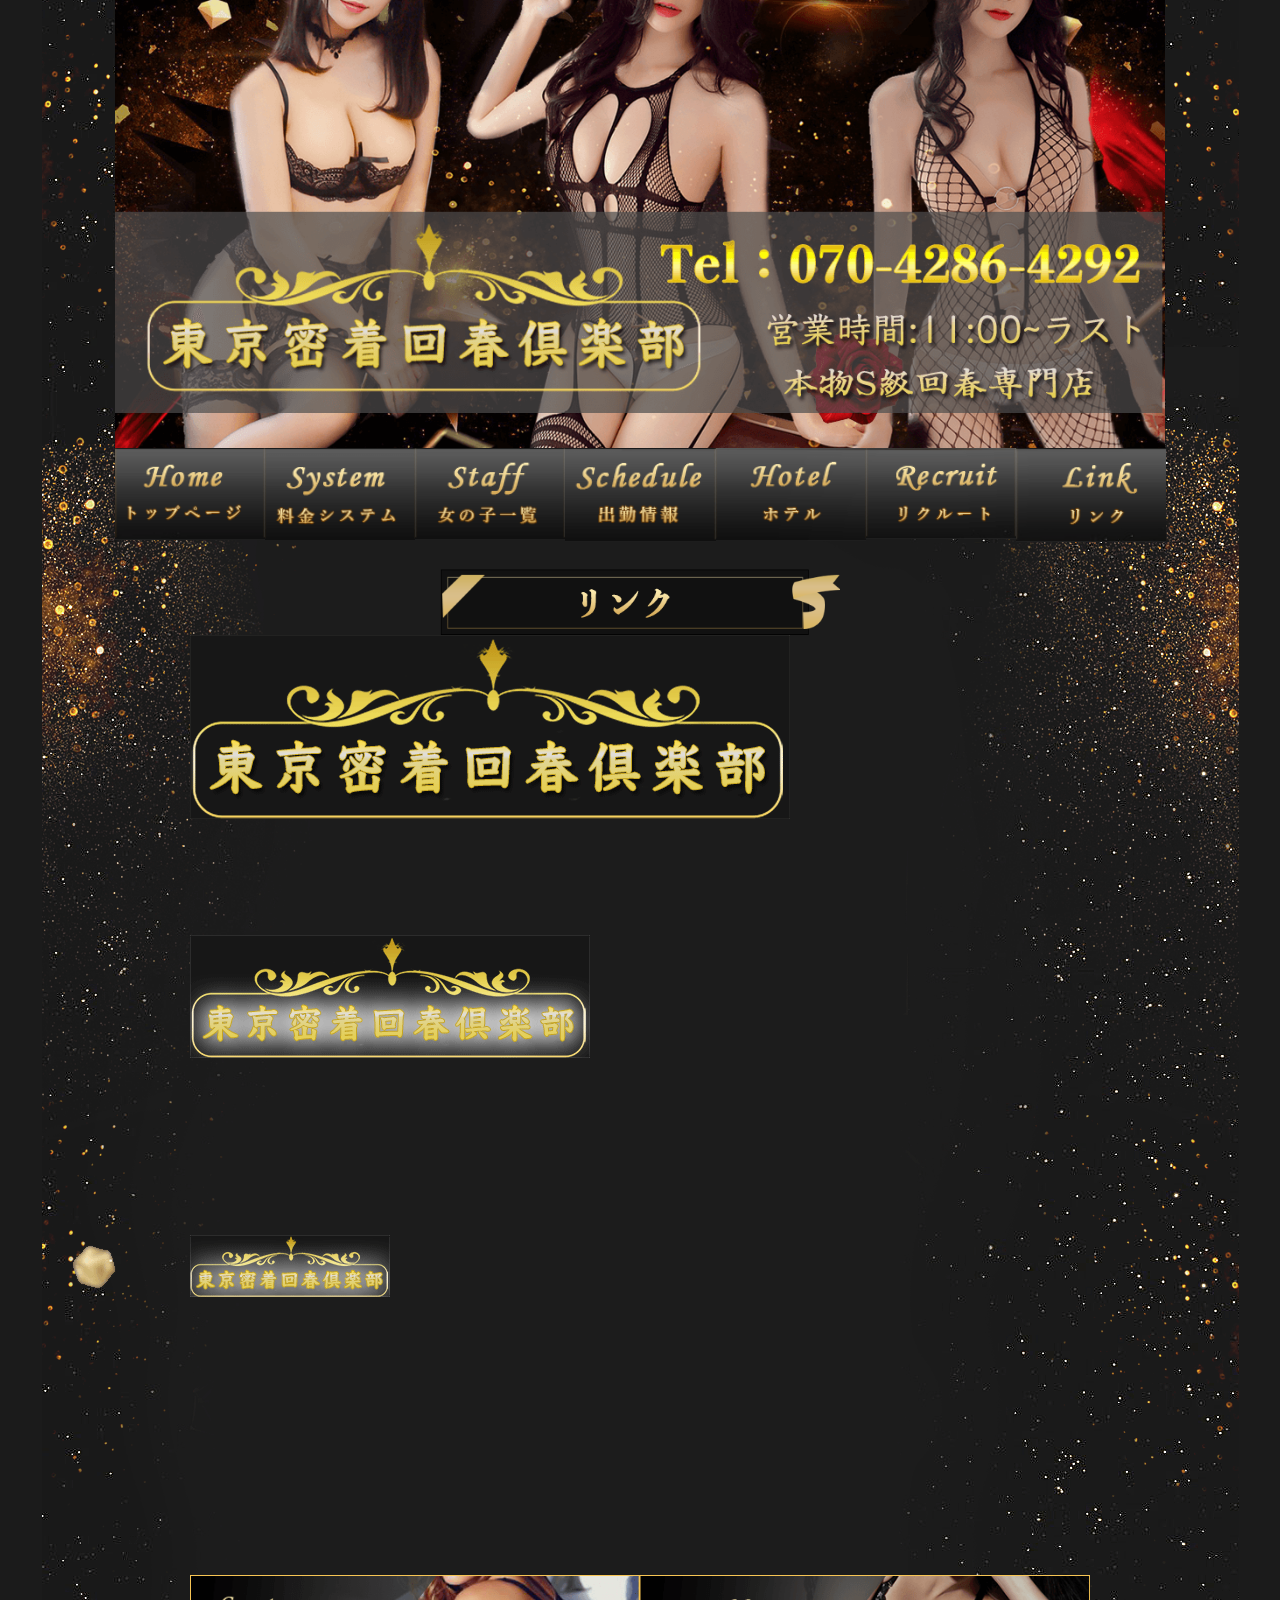
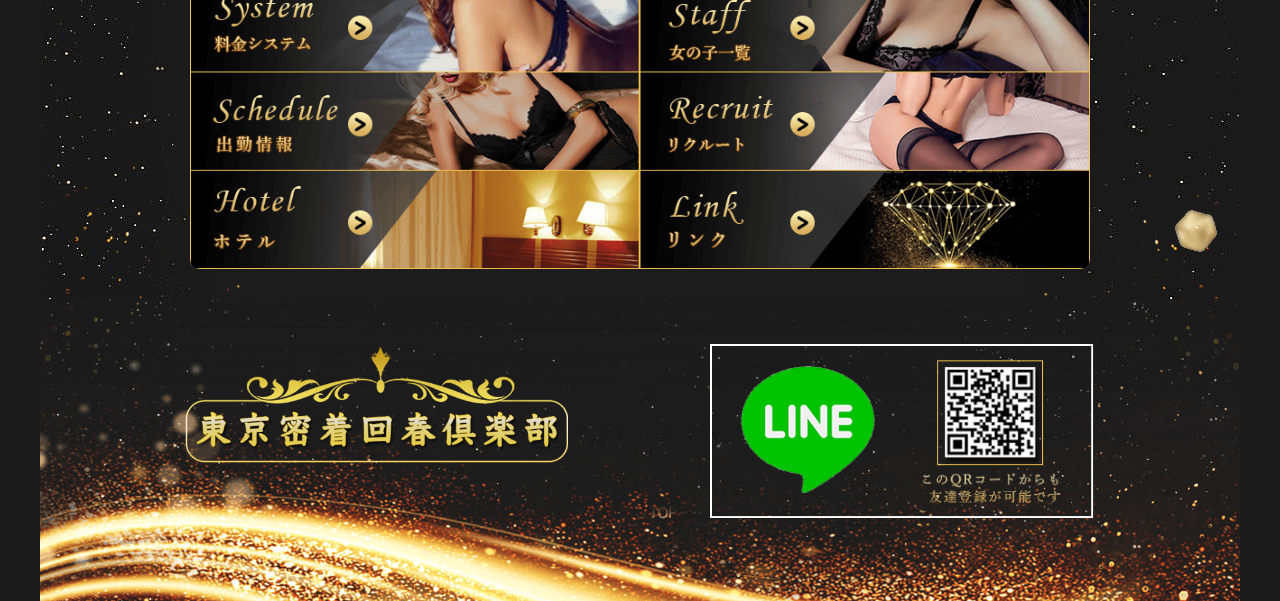
<file: access.html>
<!DOCTYPE html><html><head><meta charset="utf-8"/>
    <title>東京密着回春倶楽部in新橋、神田、23区以内出張、浜松町、秋葉原デリバリーヘルス 回春性感マッサージ　前立腺マッサージ　手コキ【東京密着回春倶楽部】</title>
        <meta name="google-site-verification"/><meta name="keywords" content="東京密着回春倶楽部新橋、神田、23区以内出張、浜松町、秋葉原池袋回春性感,東京密着回春倶楽部アジア，密着マッサージ,精力回復,ストレス解消,睾丸マッサージ,ボディケア,フットケア"/>
        <meta name="description" content="新橋、神田、23区以内出張、浜松町、秋葉原，池袋回春性感密着マッサージ，東京密着回春倶楽部でございます，手コキで精力を増強します，仕事のストレスを解消いただきます。"/>
    <meta name="viewport" content="width=device-width,user-scalable=yes"/><script src="https://cdn.staticfile.org/jquery/1.10.2/jquery.min.js"></script><link rel="stylesheet" href="swiper.min.css"/><link rel="stylesheet" href="css/nav_top.css"/></head><body class="body"><div class="top"><a class="tel" href="tel://07042864292"><div class="tels"></div></a></div><div class="navLage"><div class="navButton"><a href="top.html"><img src="img/images/nav_01.png"/></a></div><div class="navButton"><a href="system.html"><img src="img/images/nav_02.png"/></a></div><div class="navButton"><a href="girl.html"><img src="img/images/nav_03.png"/></a></div><div class="navButton"><a href="schedules.html"><img src="img/images/nav_04.png"/></a></div><div class="navButton"><a href="room.html"><img src="img/images/nav_05.png"/></a></div><div class="navButton"><a href="recruit.html"><img src="img/images/nav_06.png"/></a></div><div class="navButton"><a href="access.html"><img src="img/images/nav_07.png"/></a></div></div></body></html><link rel="stylesheet" href="css/4page.css"/><div class="Titles"><div class="accesstitle"></div></div><div class="access"></div><div class="access1"></div><div class="access2"></div><div class="endimg"><div class="footbtn"><div class="footnav"><a href="system.html"></a></div><div class="footnav"><a href="girl.html"></a></div><div class="footnav"><a href="schedules.html"></a></div><div class="footnav"><a href="recruit.html"></a></div><div class="footnav"><a href="room.html"></a></div><div class="footnav"><a href="access.html"></a></div></div></div><div class="endimg"><div class="footlogo"></div><div class="footline"></div></div><h1>東京密着回春倶楽部in池袋</h1><script src="swiper.min.js"></script><script src="js/index.js"></script>
</file>
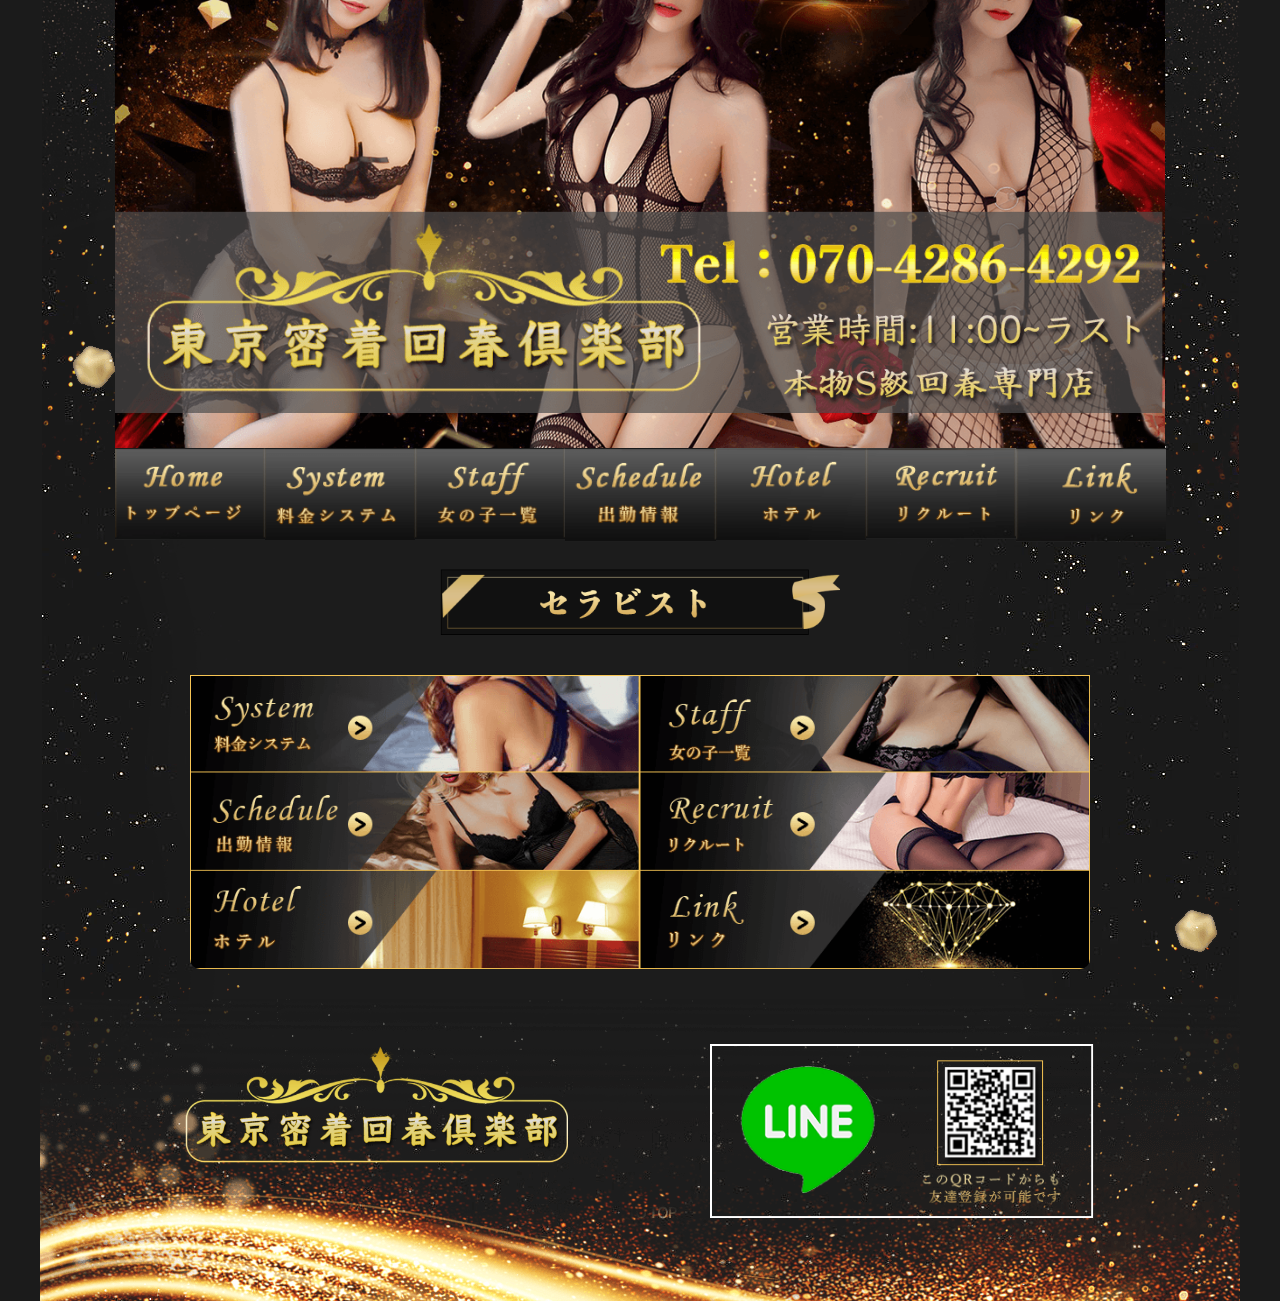
<file: girl.html>
<!DOCTYPE html><html><head><meta charset="utf-8"/>
  <title>東京密着回春倶楽部in新橋、神田、23区以内出張、浜松町、秋葉原デリバリーヘルス　回春性感マッサージ　前立腺マッサージ　手コキ【東京密着回春倶楽部】</title>
  <meta name="google-site-verification"/><meta name="keywords" content="東京密着回春倶楽部新橋、神田、23区以内出張、浜松町、秋葉原池袋回春性感,東京密着回春倶楽部アジア，密着マッサージ,精力回復,ストレス解消,睾丸マッサージ,ボディケア,フットケア"/>
  <meta name="description" content="新橋、神田、23区以内出張、浜松町、秋葉原，池袋回春性感密着マッサージ，東京密着回春倶楽部でございます，手コキで精力を増強します，仕事のストレスを解消いただきます。"/>
<meta name="viewport" content="width=device-width,user-scalable=yes"/><script src="https://cdn.staticfile.org/jquery/1.10.2/jquery.min.js"></script><link rel="stylesheet" href="swiper.min.css"/><link rel="stylesheet" href="css/nav_top.css"/></head><body class="body"><div class="top"><a class="tel" href="tel://07042864292"><div class="tels"></div></a></div><div class="navLage"><div class="navButton"><a href="top.html"><img src="img/images/nav_01.png"/></a></div><div class="navButton"><a href="system.html"><img src="img/images/nav_02.png"/></a></div><div class="navButton"><a href="girl.html"><img src="img/images/nav_03.png"/></a></div><div class="navButton"><a href="schedules.html"><img src="img/images/nav_04.png"/></a></div><div class="navButton"><a href="room.html"><img src="img/images/nav_05.png"/></a></div><div class="navButton"><a href="recruit.html"><img src="img/images/nav_06.png"/></a></div><div class="navButton"><a href="access.html"><img src="img/images/nav_07.png"/></a></div></div></body></html><link rel="stylesheet" href="css/staff.css"/><div class="Titles"><div class="stafftitle"></div></div><div id="getMyStaff"></div><div class="endimg"><div class="footbtn"><div class="footnav"><a href="system.html"></a></div><div class="footnav"><a href="girl.html"></a></div><div class="footnav"><a href="schedules.html"></a></div><div class="footnav"><a href="recruit.html"></a></div><div class="footnav"><a href="room.html"></a></div><div class="footnav"><a href="access.html"></a></div></div></div><div class="endimg"><div class="footlogo"></div><div class="footline"></div></div><h1>東京密着回春倶楽部in新橋、神田、23区以内出張、浜松町、秋葉</h1><script src="swiper.min.js"></script><script src="js/index.js"></script><script>var myApi ="https://test-cms-alpha.herokuapp.com/sites/6/profiles.json"
 var myList = document.getElementById('getMyStaff');
function loadMyStaff(){
let xhr = new XMLHttpRequest();
xhr.open("GET",myApi,true);
xhr.onload = function(){
    if(this.status == 200){
      let json =new Array
      json = JSON.parse(this.responseText);
      console.log(json);
      for(let i = 0; i < json.length; i++) {
       var photo =document.createElement("div");
        photo.setAttribute("class","photo");
        photo.innerHTML = '<div class="l" id="l'+i+'"><div class="watermark"></div><img src="https://test-cms-alpha.herokuapp.com'+json[i].avatars[0]+'"></div><div>'+json[i].name+'ちゃん</div><div>年齢:'+json[i].age+'</div>';
        myList.appendChild(photo);
        var staffPro = document.getElementById('l'+i);
        staffPro.addEventListener('click', locationStaff, true);
          function locationStaff (){
         // console.log( 'staff.html?id='+[i])
         window.location.href = 'girl_big.html?'+[i]+'&aassdfwdw##5345afasdfqweqw';
        };
        var mySwiper = new Swiper('.swiper-container1',{
         direction : 'horizontal',
         })
      }
    }              
}
xhr.send();
}
loadMyStaff()</script>
</file>
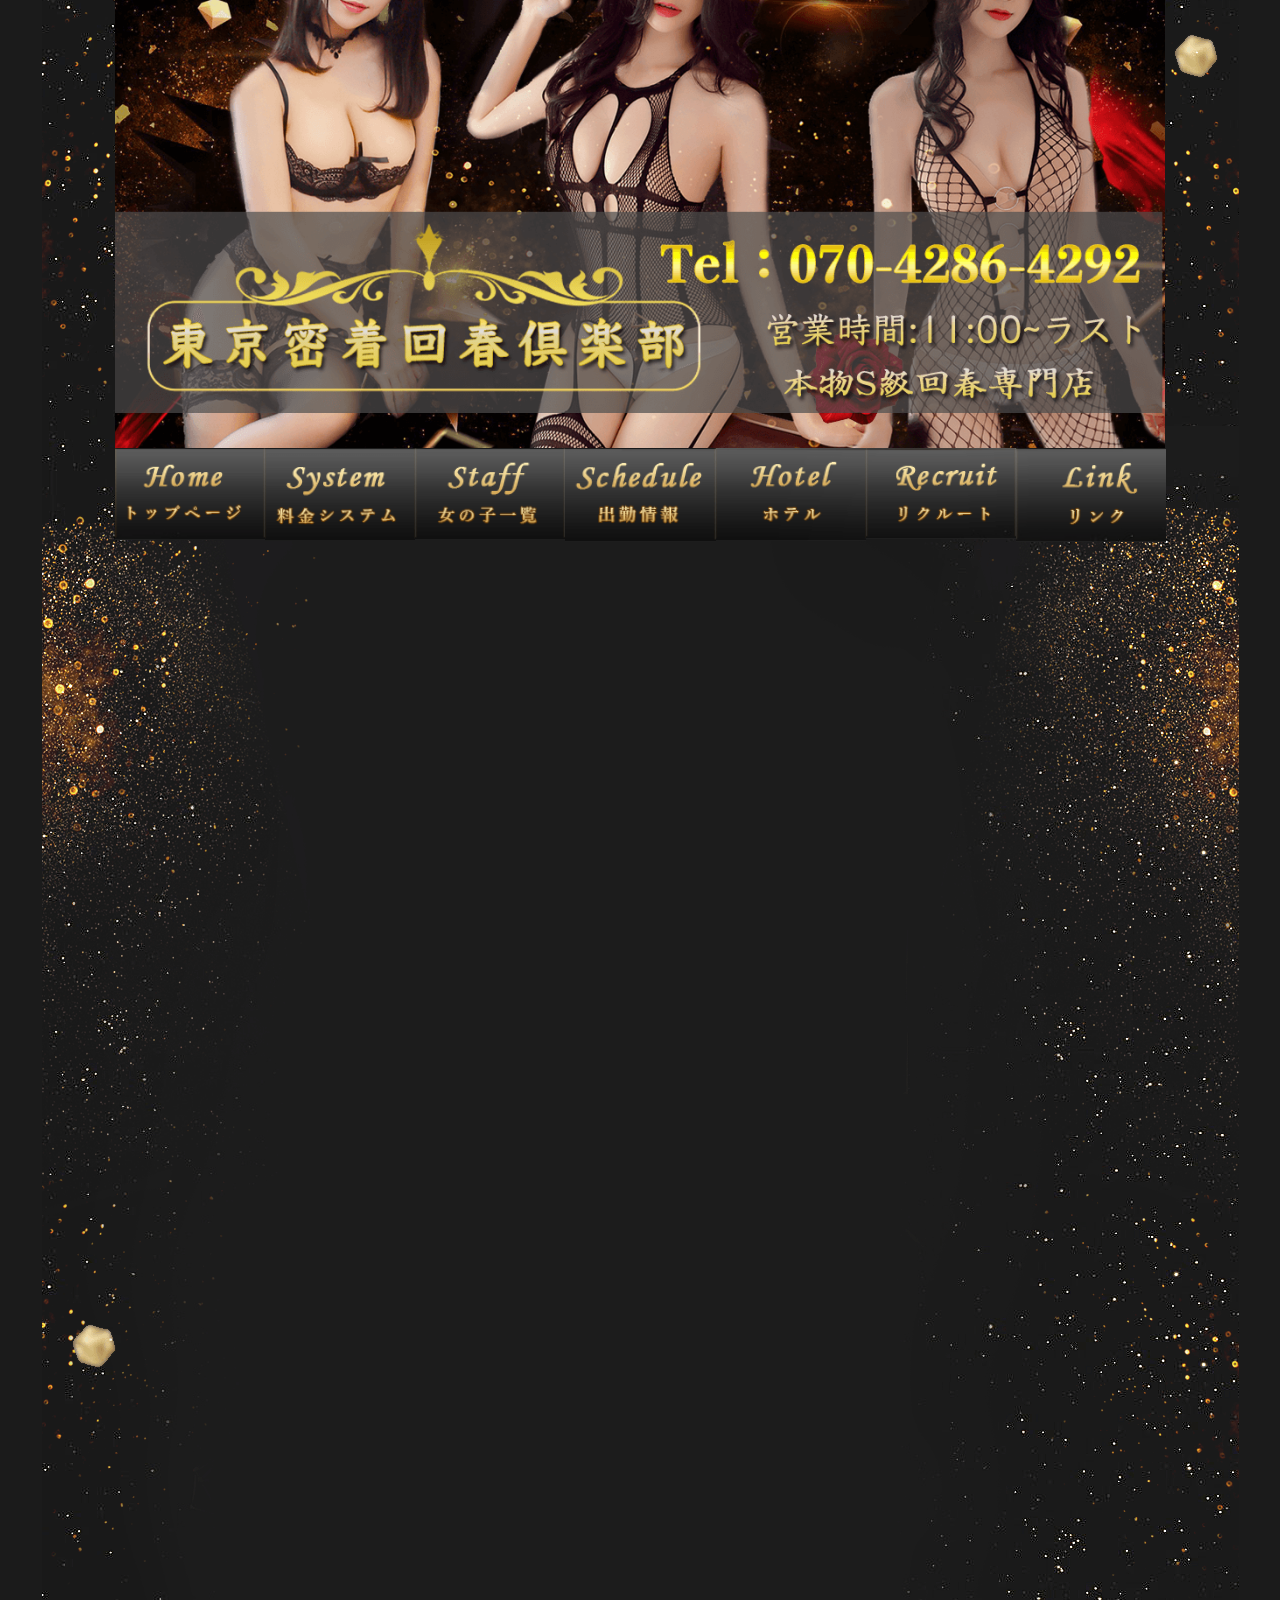
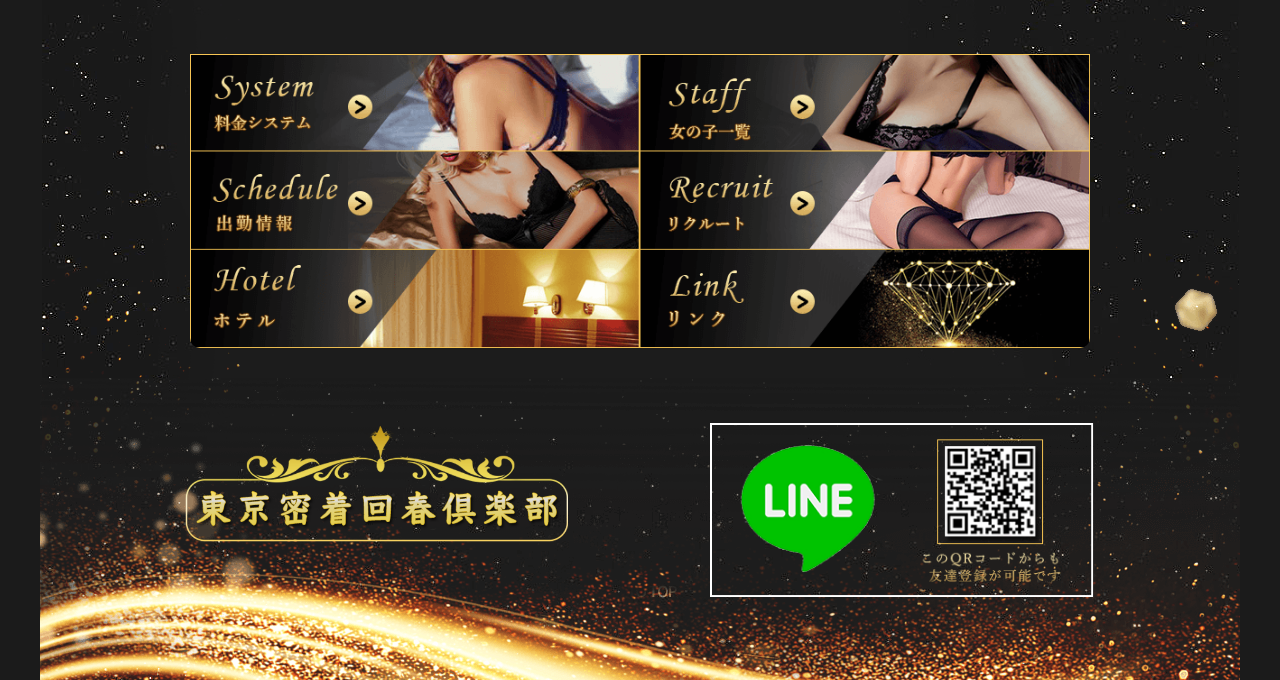
<file: girl_.html>
<!DOCTYPE html><html><head><meta charset="utf-8"/><title>東京密着回春倶楽部in池袋デリバリーヘルス　回春性感マッサージ　前立腺マッサージ　手コキ【東京密着回春倶楽部】</title><meta name="google-site-verification"/><meta name="keywords" content="東京密着回春倶楽部池袋回春性感,東京密着回春倶楽部アジア，密着マッサージ,精力回復,ストレス解消,睾丸マッサージ,ボディケア,フットケア"/><meta name="description" content="池袋回春性感密着マッサージ，東京密着回春倶楽部でございます，手コキで精力を増強します，仕事のストレスを解消いただきます。"/><meta name="viewport" content="width=device-width,user-scalable=yes"/><script src="https://cdn.staticfile.org/jquery/1.10.2/jquery.min.js"></script><link rel="stylesheet" href="swiper.min.css"/><link rel="stylesheet" href="css/nav_top.css"/></head><body class="body"><div class="top"><a class="tel" href="tel://07042864292"><div class="tels"></div></a></div><div class="navLage"><div class="navButton"><a href="top.html"><img src="img/images/nav_01.png"/></a></div><div class="navButton"><a href="system.html"><img src="img/images/nav_02.png"/></a></div><div class="navButton"><a href="girl.html"><img src="img/images/nav_03.png"/></a></div><div class="navButton"><a href="schedules.html"><img src="img/images/nav_04.png"/></a></div><div class="navButton"><a href="room.html"><img src="img/images/nav_05.png"/></a></div><div class="navButton"><a href="recruit.html"><img src="img/images/nav_06.png"/></a></div><div class="navButton"><a href="access.html"><img src="img/images/nav_07.png"/></a></div></div></body></html><script>var d =window.location.search.split("")
console.log(d);</script><link rel="stylesheet" href="css/staff1.css"/><div class="staff" id="aaa"><div class="swiper-scrollbar"></div></div><script>var apiList = document.getElementById('aaa');
var myApi3 ="https://test-cms-alpha.herokuapp.com/sites/6 /schedules.json"
function addNewSchedules(MyJson){
 for(let i = 0; i < MyJson.length; i++){
   let ss =new Date(MyJson[i].period)
   let t =ss.toString();
   let addDate = t.substring(4,16);
   let addDate1 = t.substring(4,11);
   let addtime1 = t.substring(16,18);
   let addtime2 = t.substring(19,21);
   MyJson[i].date= addDate;
   MyJson[i].date1= addDate1;
   MyJson[i].profile.time= addtime1+'時〜'+addtime2+'時';
 }
 function sortNumber(x, y){
   return  new Date(x.date)-new Date(y.date).getTime();
 }
 return MyJson.sort(sortNumber)
}
function groupBy( array , f ) {
 let groups = {};
 array.forEach( function( o ) {
   let group = JSON.stringify( f(o) );
     groups[group] = groups[group] || [];
     groups[group].push( o );
     
 });
 return Object.keys(groups).map( function(group) {
     return groups[group];
 });
}
function loadMySchedules(){
 let xhr = new XMLHttpRequest();
 xhr.open("GET",myApi3,true);
 xhr.onload = function(){
   if(this.status == 200){
     let json =new Array
     json = JSON.parse(this.responseText);
     console.log(json);
      let newList = addNewSchedules(json)
     let sorted = groupBy(newList, function(item){
       return [item.date];
     })
     console.log(sorted);
     console.log(d[1]);
     console.log(d[2]);
     let a =d[1]
     let b =d[2]
    var girlPhoto =document.createElement("div");
    girlPhoto.setAttribute("class","staffBox");
   var img =new Array
  for(var j=0;j<3;j++){
    img[j] ="https://test-cms-alpha.herokuapp.com"+sorted[a][b].profile.avatars[j];
    if(img[j]=="https://test-cms-alpha.herokuapp.comundefined"){
       img[j]="staff/all.jpg"
  }
 }
  girlPhoto.innerHTML = '<div class="staPhotoffBox"><div class="staBigPhotoffBox"><div class="swiper-container swiper-container1" id="swiper0"><div class="swiper-wrapper"><div class="swiper-slide swiper-slide1"><img src="'+img[0]+'"><div class="watermark"></div></div> <div class="swiper-slide swiper-slide1"><img  id="" src="'+img[1]+'"><div class="watermark"></div></div><div class="swiper-slide swiper-slide1"> <img id="" src="'+img[2]+'"><div class="watermark"></div></div> </div> <div class="swiper-button-prev"></div> <div class="swiper-button-next"></div> </div> </div><div class="staPhotoffBoxSmall"><ul><li><img src="'+img[0]+'" ><div class="watermark1"></div></li> <li><img  id="" src="'+img[1]+'"><div class="watermark1"></div></li><li><img  id="" src="'+img[2]+'"><div class="watermark1"></div></li> </ul></div></div> <div class="txt"><div class="Titles"><div class="stafftitle"> <h5>' + sorted[a][b].profile.name+ '</h5></div></div> <br><p>年齢:' + sorted[a][b].profile.age+ '</p><br><p>3サイズ：' + sorted[a][b].profile.abstract+ '</p><br><h4>'+ sorted[a][b].profile.description+'</h4></div> ';
  apiList.appendChild(girlPhoto);
  var mySwiper = new Swiper('#swiper0',{
     direction : 'horizontal',
     prevButton:'.swiper-button-prev',
     nextButton:'.swiper-button-next',
     })
   }          
 }
 xhr.send();
 }
 loadMySchedules()</script><div class="endimg"><div class="footbtn"><div class="footnav"><a href="system.html"></a></div><div class="footnav"><a href="girl.html"></a></div><div class="footnav"><a href="schedules.html"></a></div><div class="footnav"><a href="recruit.html"></a></div><div class="footnav"><a href="room.html"></a></div><div class="footnav"><a href="access.html"></a></div></div></div><div class="endimg"><div class="footlogo"></div><div class="footline"></div></div><h1>東京密着回春倶楽部in池袋</h1><script src="swiper.min.js"></script><script src="js/index.js"></script>
</file>
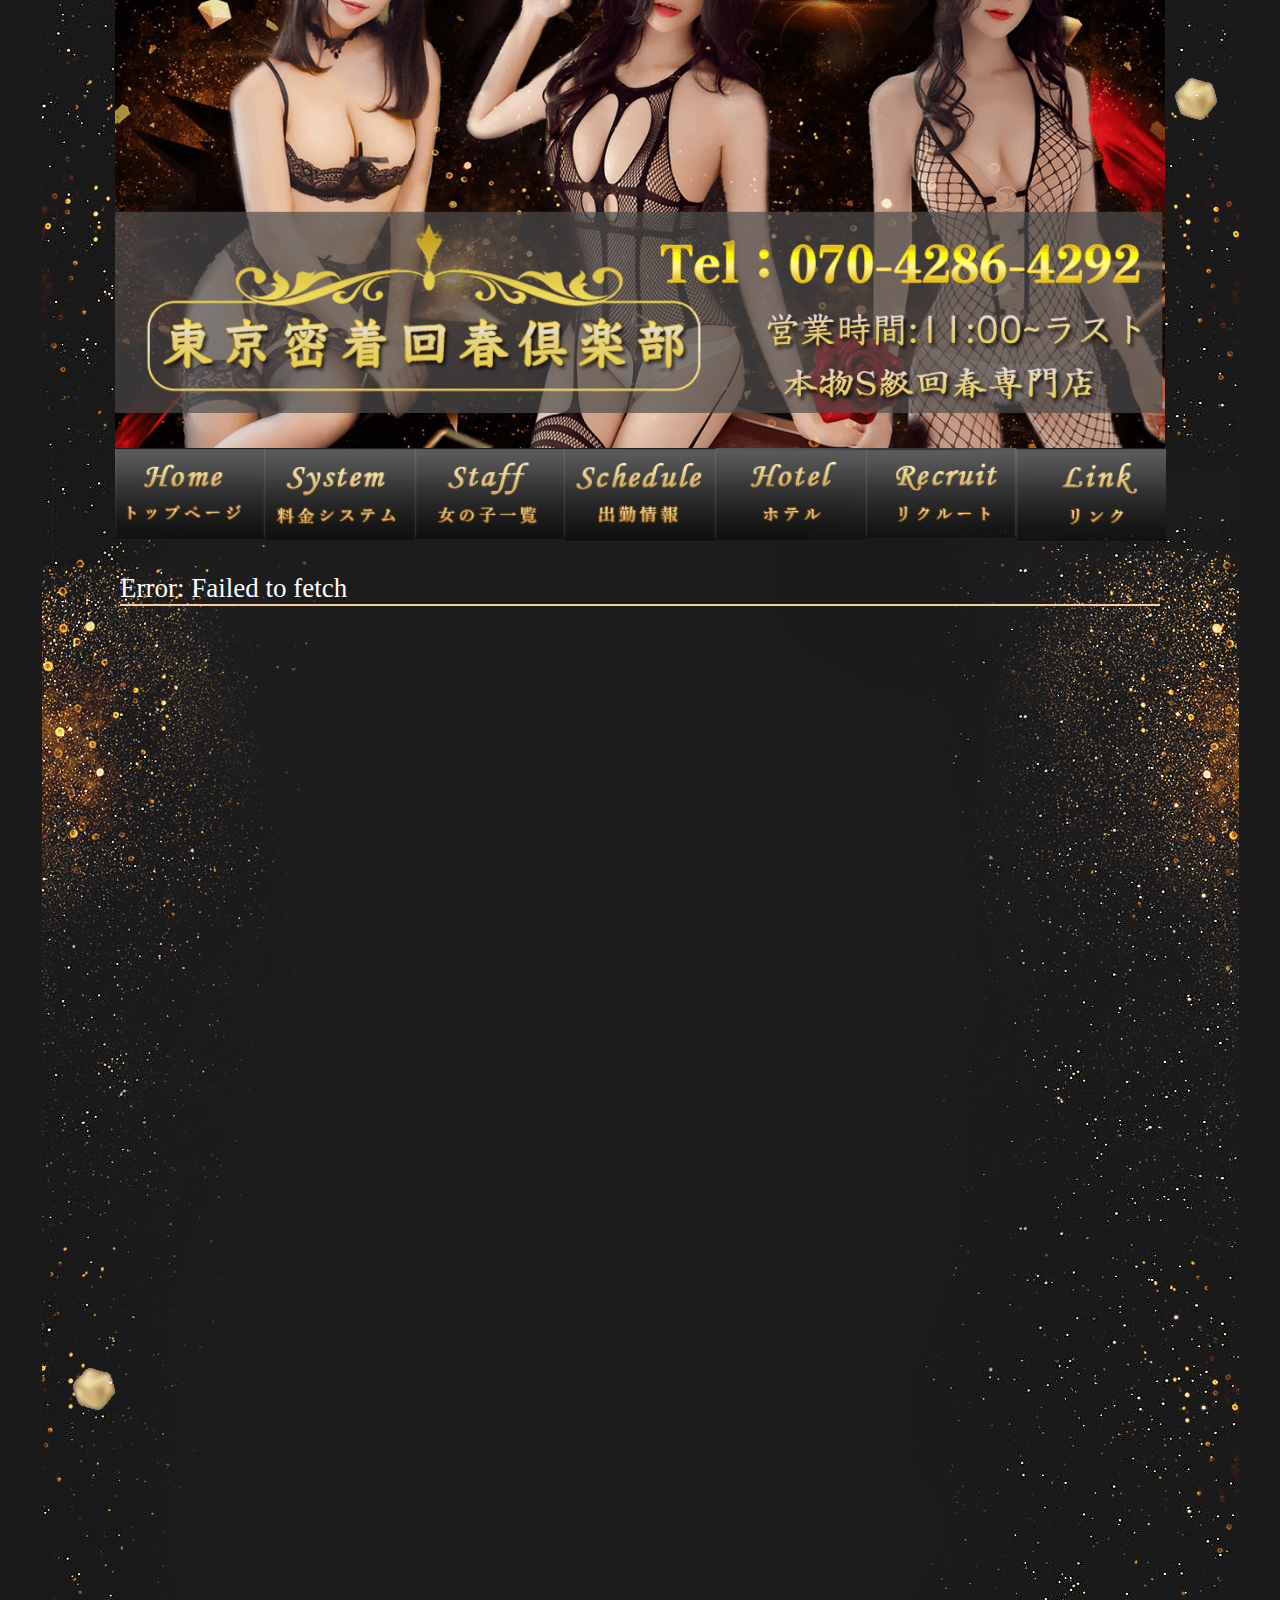
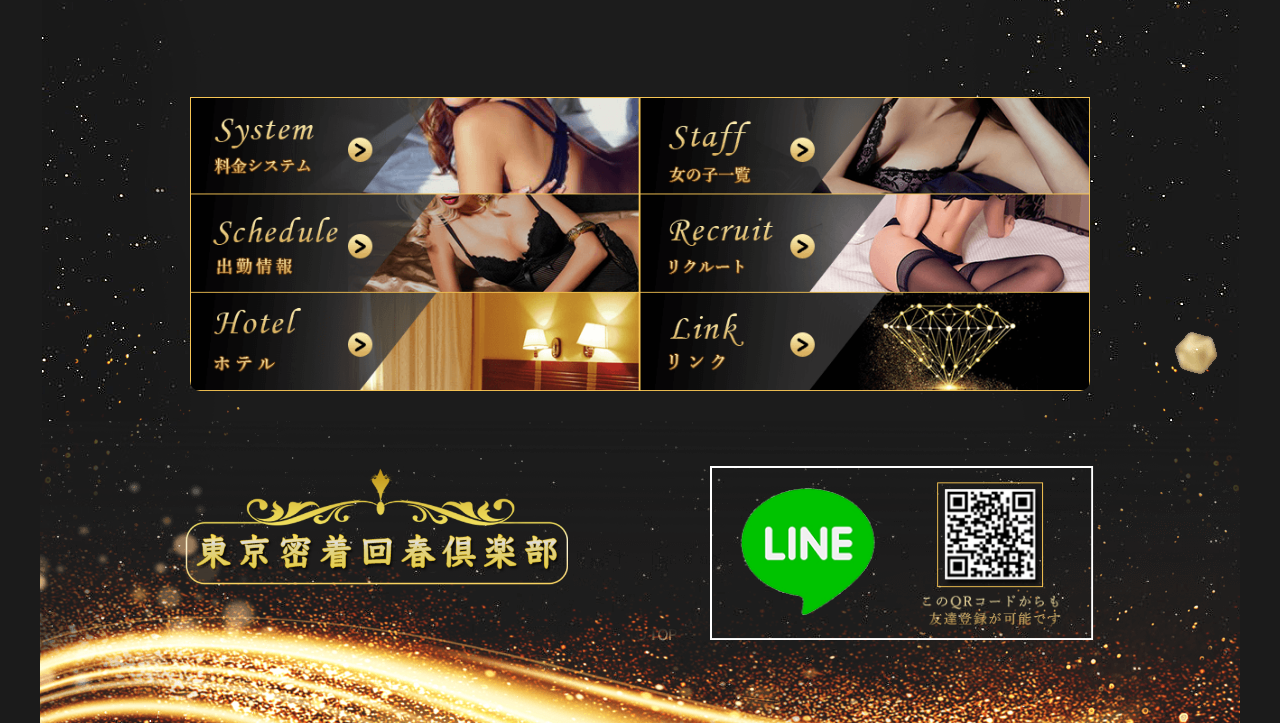
<file: girl_big.html>
<!DOCTYPE html><html><head><meta charset="utf-8"/><title>東京密着回春倶楽部in池袋デリバリーヘルス　回春性感マッサージ　前立腺マッサージ　手コキ【東京密着回春倶楽部】</title><meta name="google-site-verification"/><meta name="keywords" content="東京密着回春倶楽部池袋回春性感,東京密着回春倶楽部アジア，密着マッサージ,精力回復,ストレス解消,睾丸マッサージ,ボディケア,フットケア"/><meta name="description" content="池袋回春性感密着マッサージ，東京密着回春倶楽部でございます，手コキで精力を増強します，仕事のストレスを解消いただきます。"/><meta name="viewport" content="width=device-width,user-scalable=yes"/><script src="https://cdn.staticfile.org/jquery/1.10.2/jquery.min.js"></script><link rel="stylesheet" href="swiper.min.css"/><link rel="stylesheet" href="css/nav_top.css"/></head><body class="body"><div class="top"><a class="tel" href="tel://07042864292"><div class="tels"></div></a></div><div class="navLage"><div class="navButton"><a href="top.html"><img src="img/images/nav_01.png"/></a></div><div class="navButton"><a href="system.html"><img src="img/images/nav_02.png"/></a></div><div class="navButton"><a href="girl.html"><img src="img/images/nav_03.png"/></a></div><div class="navButton"><a href="schedules.html"><img src="img/images/nav_04.png"/></a></div><div class="navButton"><a href="room.html"><img src="img/images/nav_05.png"/></a></div><div class="navButton"><a href="recruit.html"><img src="img/images/nav_06.png"/></a></div><div class="navButton"><a href="access.html"><img src="img/images/nav_07.png"/></a></div></div></body></html><script>var d =window.location.search.split("")
console.log(d);</script><link rel="stylesheet" href="css/staff1.css"/><div class="staff" id="aaa"><div class="swiper-scrollbar"></div></div><script>var apiList = document.getElementById('aaa');
var myApi ="https://test-cms-alpha.herokuapp.com/sites/6/profiles.json";
fetch(myApi)
.then(function(response) {
  if (!response.ok) {
   // throw new Error("HTTP error, status = " + response.status);
 }
 return response.json();
})
.then(function(json) {
  console.log(json);
  var girlPhoto =document.createElement("div");
  girlPhoto.setAttribute("class","staffBox");
  var a = d[1];
  console.log(a);
  var img =new Array
  for(var j=0;j<3;j++){
  img[j] ="https://test-cms-alpha.herokuapp.com"+json[a].avatars[j];
    if(img[j]=="https://test-cms-alpha.herokuapp.comundefined"){
       img[j]="staff/all.jpg"
  }
 }
  girlPhoto.innerHTML = '<div class="staPhotoffBox"><div class="staBigPhotoffBox"><div class="swiper-container swiper-container1" id="swiper0"><div class="swiper-wrapper"><div class="swiper-slide swiper-slide1"><img src="'+img[0]+'"><div class="watermark"></div></div> <div class="swiper-slide swiper-slide1"><img  id="" src="'+img[1]+'"><div class="watermark"></div></div><div class="swiper-slide swiper-slide1"> <img id="" src="'+img[2]+'"><div class="watermark"></div></div> </div> <div class="swiper-button-prev"></div> <div class="swiper-button-next"></div></div></div><div class="staPhotoffBoxSmall"><ul><li><img  id="" src="'+img[0]+'" ><div class="watermark1"></div></li> <li><img  id="" src="'+img[1]+'"><div class="watermark1"></div></li><li><img  id="" src="'+img[2]+'"><div class="watermark1"></div></li> </ul></div></div> <div class="txt"><div class="Titles"><div class="stafftitle"> <h5>' + json[a].name+ '</h5></div></div> <br><p>年齢:' + json[a].age+ '</p><br><p>3サイズ：' + json[a].abstract+ '</p><br><h4>'+ json[a].description+'</h4></div> ';
  apiList.appendChild(girlPhoto);
  var mySwiper = new Swiper('#swiper0',{
     direction : 'horizontal',
     prevButton:'.swiper-button-prev',
     nextButton:'.swiper-button-next',
     })
 })
.catch(function(error) {
 var p = document.createElement('p');
 p.appendChild(
   document.createTextNode('Error: ' + error.message)
 );
 document.body.insertBefore(p, apiList);
});
 </script> </script><div class="endimg"><div class="footbtn"><div class="footnav"><a href="system.html"></a></div><div class="footnav"><a href="girl.html"></a></div><div class="footnav"><a href="schedules.html"></a></div><div class="footnav"><a href="recruit.html"></a></div><div class="footnav"><a href="room.html"></a></div><div class="footnav"><a href="access.html"></a></div></div></div><div class="endimg"><div class="footlogo"></div><div class="footline"></div></div><h1>東京密着回春倶楽部in池袋</h1><script src="swiper.min.js"></script><script src="js/index.js"></script>
</file>
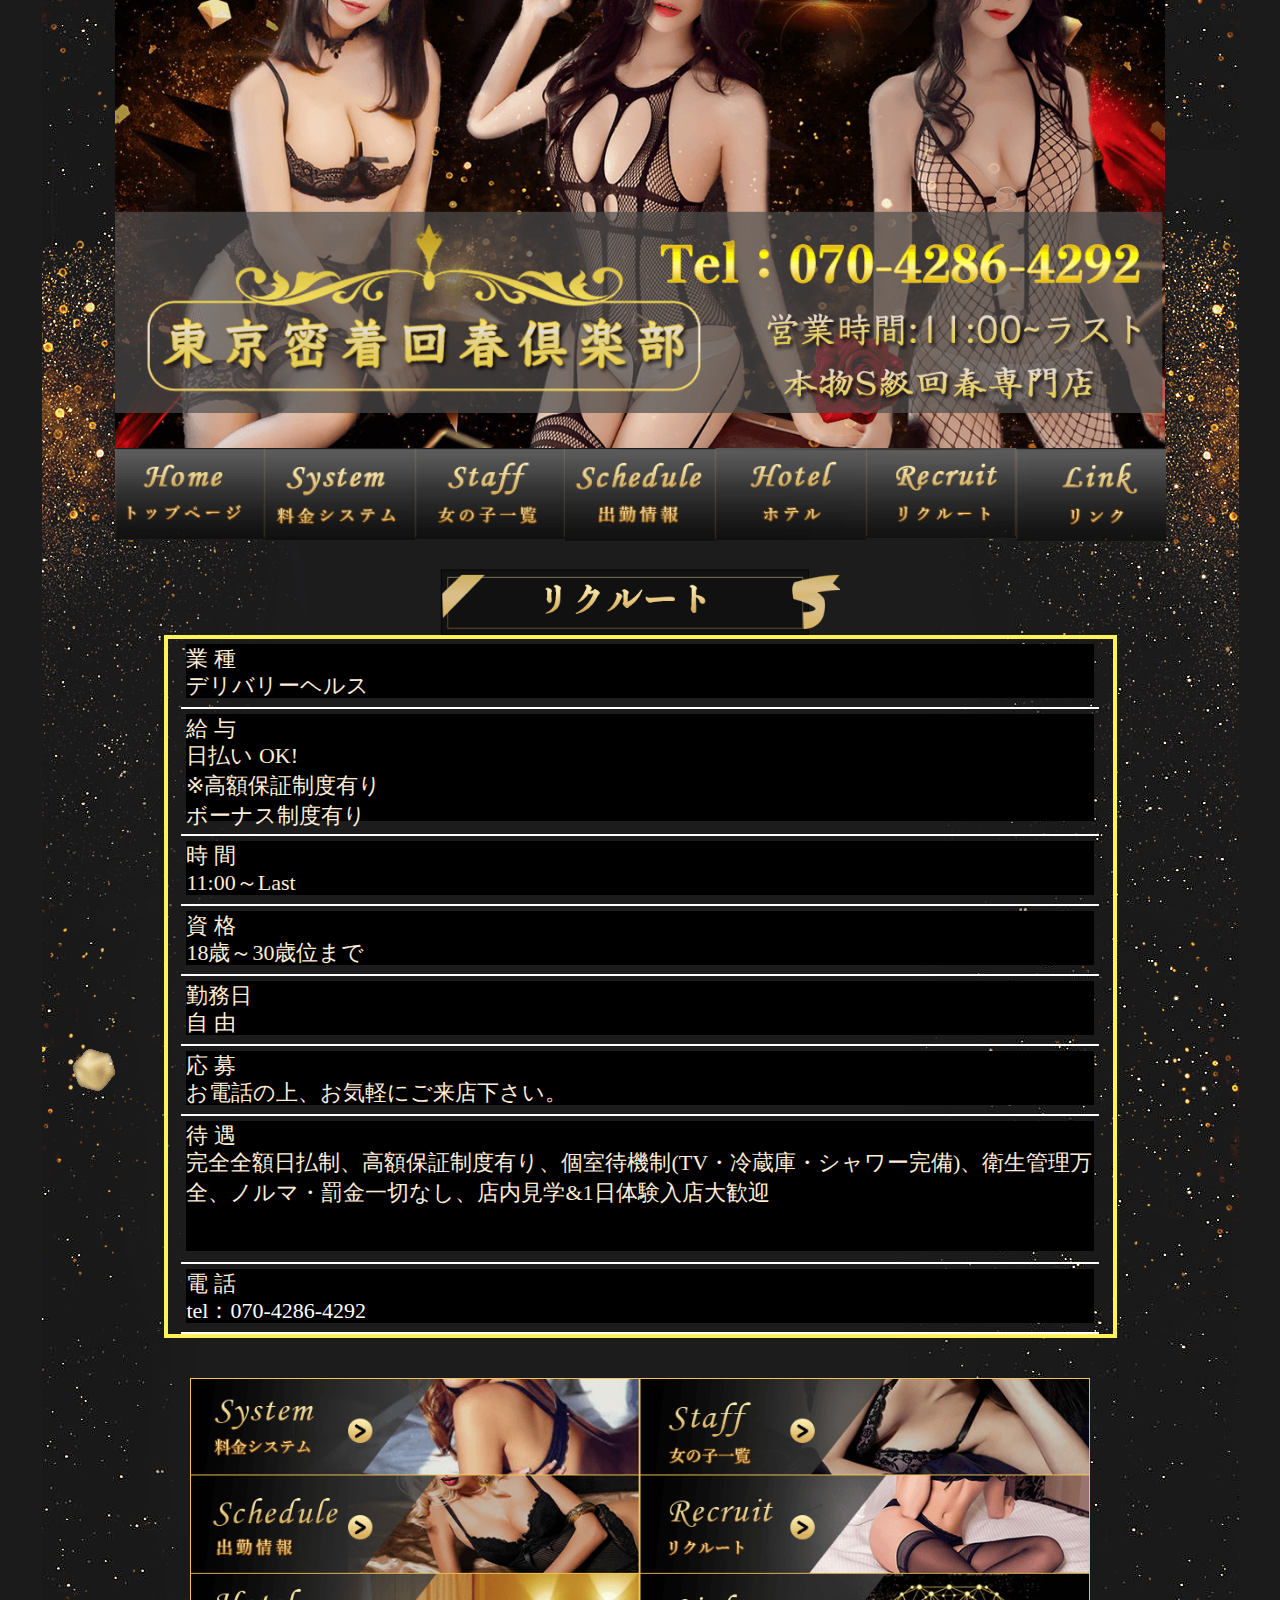
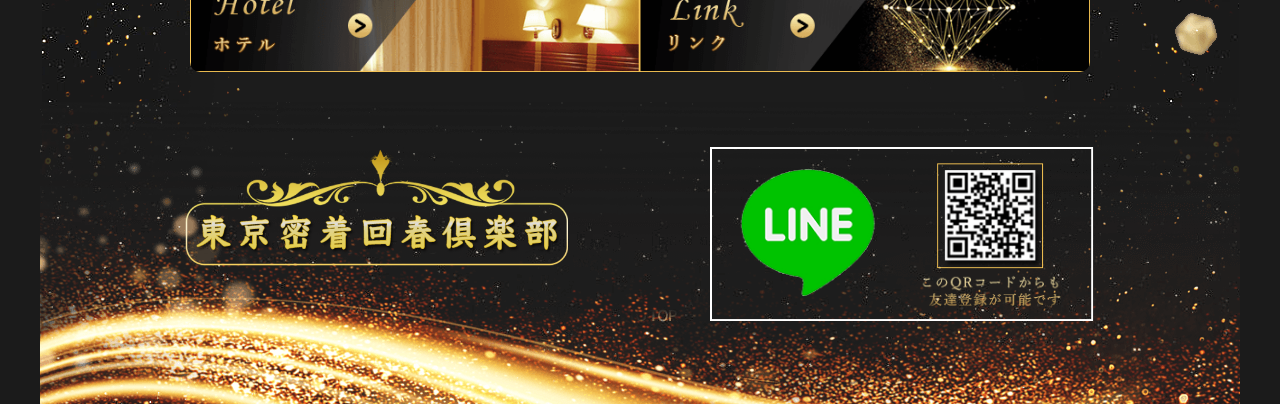
<file: recruit.html>
<!DOCTYPE html><html><head><meta charset="utf-8"/>
    <title>東京密着回春倶楽部in新橋、神田、23区以内出張、浜松町、秋葉原デリバリーヘルス　回春性感マッサージ　前立腺マッサージ　手コキ【東京密着回春倶楽部】</title>
        <meta name="google-site-verification"/><meta name="keywords" content="東京密着回春倶楽部新橋、神田、23区以内出張、浜松町、秋葉原池袋回春性感,東京密着回春倶楽部アジア，密着マッサージ,精力回復,ストレス解消,睾丸マッサージ,ボディケア,フットケア"/>
        <meta name="description" content="新橋、神田、23区以内出張、浜松町、秋葉原，池袋回春性感密着マッサージ，東京密着回春倶楽部でございます，手コキで精力を増強します，仕事のストレスを解消いただきます。"/>
    <meta name="viewport" content="width=device-width,user-scalable=yes"/><script src="https://cdn.staticfile.org/jquery/1.10.2/jquery.min.js"></script><link rel="stylesheet" href="swiper.min.css"/><link rel="stylesheet" href="css/nav_top.css"/></head><body class="body"><div class="top"><a class="tel" href="tel://07042864292"><div class="tels"></div></a></div><div class="navLage"><div class="navButton"><a href="top.html"><img src="img/images/nav_01.png"/></a></div><div class="navButton"><a href="system.html"><img src="img/images/nav_02.png"/></a></div><div class="navButton"><a href="girl.html"><img src="img/images/nav_03.png"/></a></div><div class="navButton"><a href="schedules.html"><img src="img/images/nav_04.png"/></a></div><div class="navButton"><a href="room.html"><img src="img/images/nav_05.png"/></a></div><div class="navButton"><a href="recruit.html"><img src="img/images/nav_06.png"/></a></div><div class="navButton"><a href="access.html"><img src="img/images/nav_07.png"/></a></div></div></body></html><link rel="stylesheet" href="css/4page.css"/><div class="Titles"><div class="recruittitle"></div></div><div class="recruit"><div><p>業&nbsp;種</p><p>デリバリーヘルス</p></div><div style="height: 115px;"><p>給&nbsp;与</p><p style="height: 80px;">日払い OK!<br/>※高額保証制度有り<br/>ボーナス制度有り</p></div><div><p>時&nbsp;間&nbsp;</p><p>11:00～Last</p></div><div><p>資&nbsp;格&nbsp;</p><p>18歳～30歳位まで</p></div><div><p>勤務日&nbsp;</p><p>自&nbsp;由</p></div><div><p>応&nbsp;募&nbsp;</p><p>お電話の上、お気軽にご来店下さい。</p></div><div style="height: 136px;"><p>待&nbsp;遇&nbsp;</p><p style="height: 103px;">完全全額日払制、高額保証制度有り、個室待機制(TV・冷蔵庫・シャワー完備)、衛生管理万全、ノルマ・罰金一切なし、店内見学&amp;1日体験入店大歓迎</p></div><div><p>電&nbsp;話&nbsp;</p><p> <a href="tel://07042864292">tel：070-4286-4292</a></p></div></div><div class="endimg"><div class="footbtn"><div class="footnav"><a href="system.html"></a></div><div class="footnav"><a href="girl.html"></a></div><div class="footnav"><a href="schedules.html"></a></div><div class="footnav"><a href="recruit.html"></a></div><div class="footnav"><a href="room.html"></a></div><div class="footnav"><a href="access.html"></a></div></div></div><div class="endimg"><div class="footlogo"></div><div class="footline"></div></div><h1>東京密着回春倶楽部in池袋</h1><script src="swiper.min.js"></script><script src="js/index.js"></script><script>divHeight(2.0,"focus");</script>
</file>
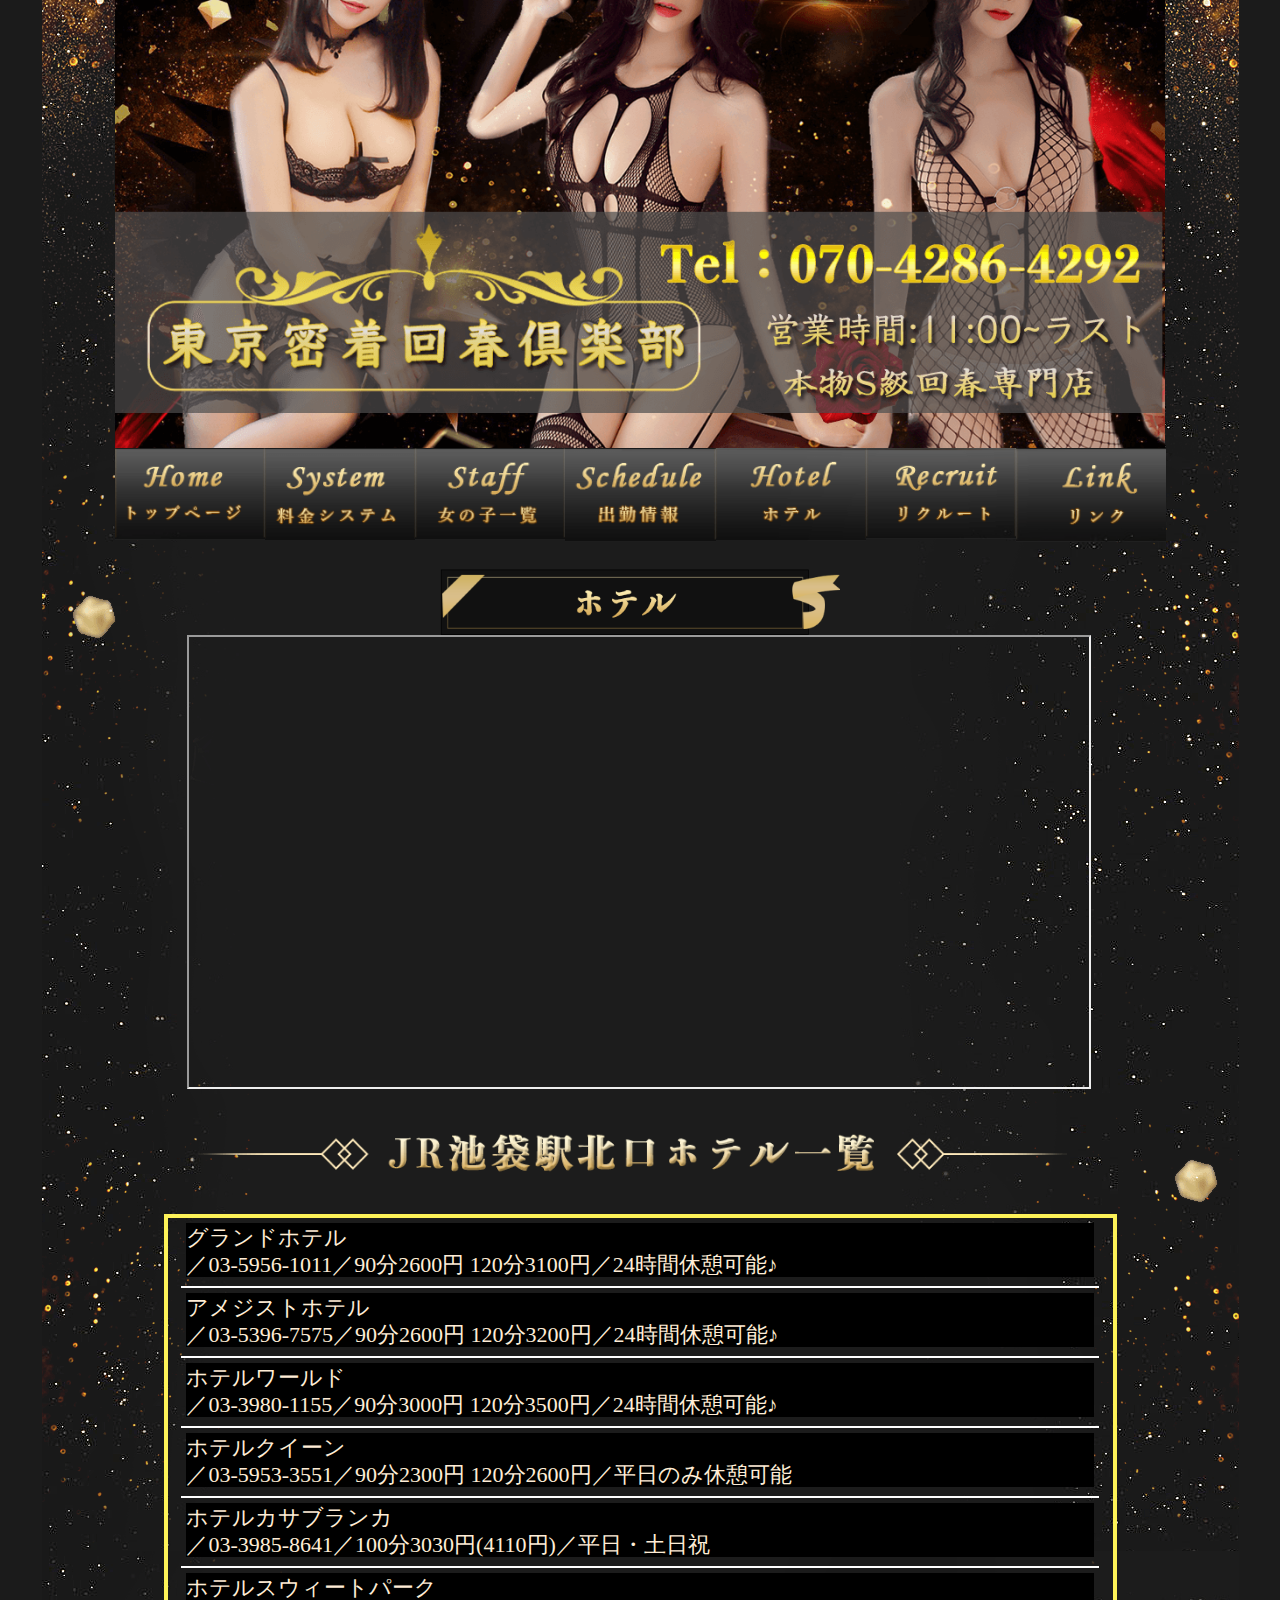
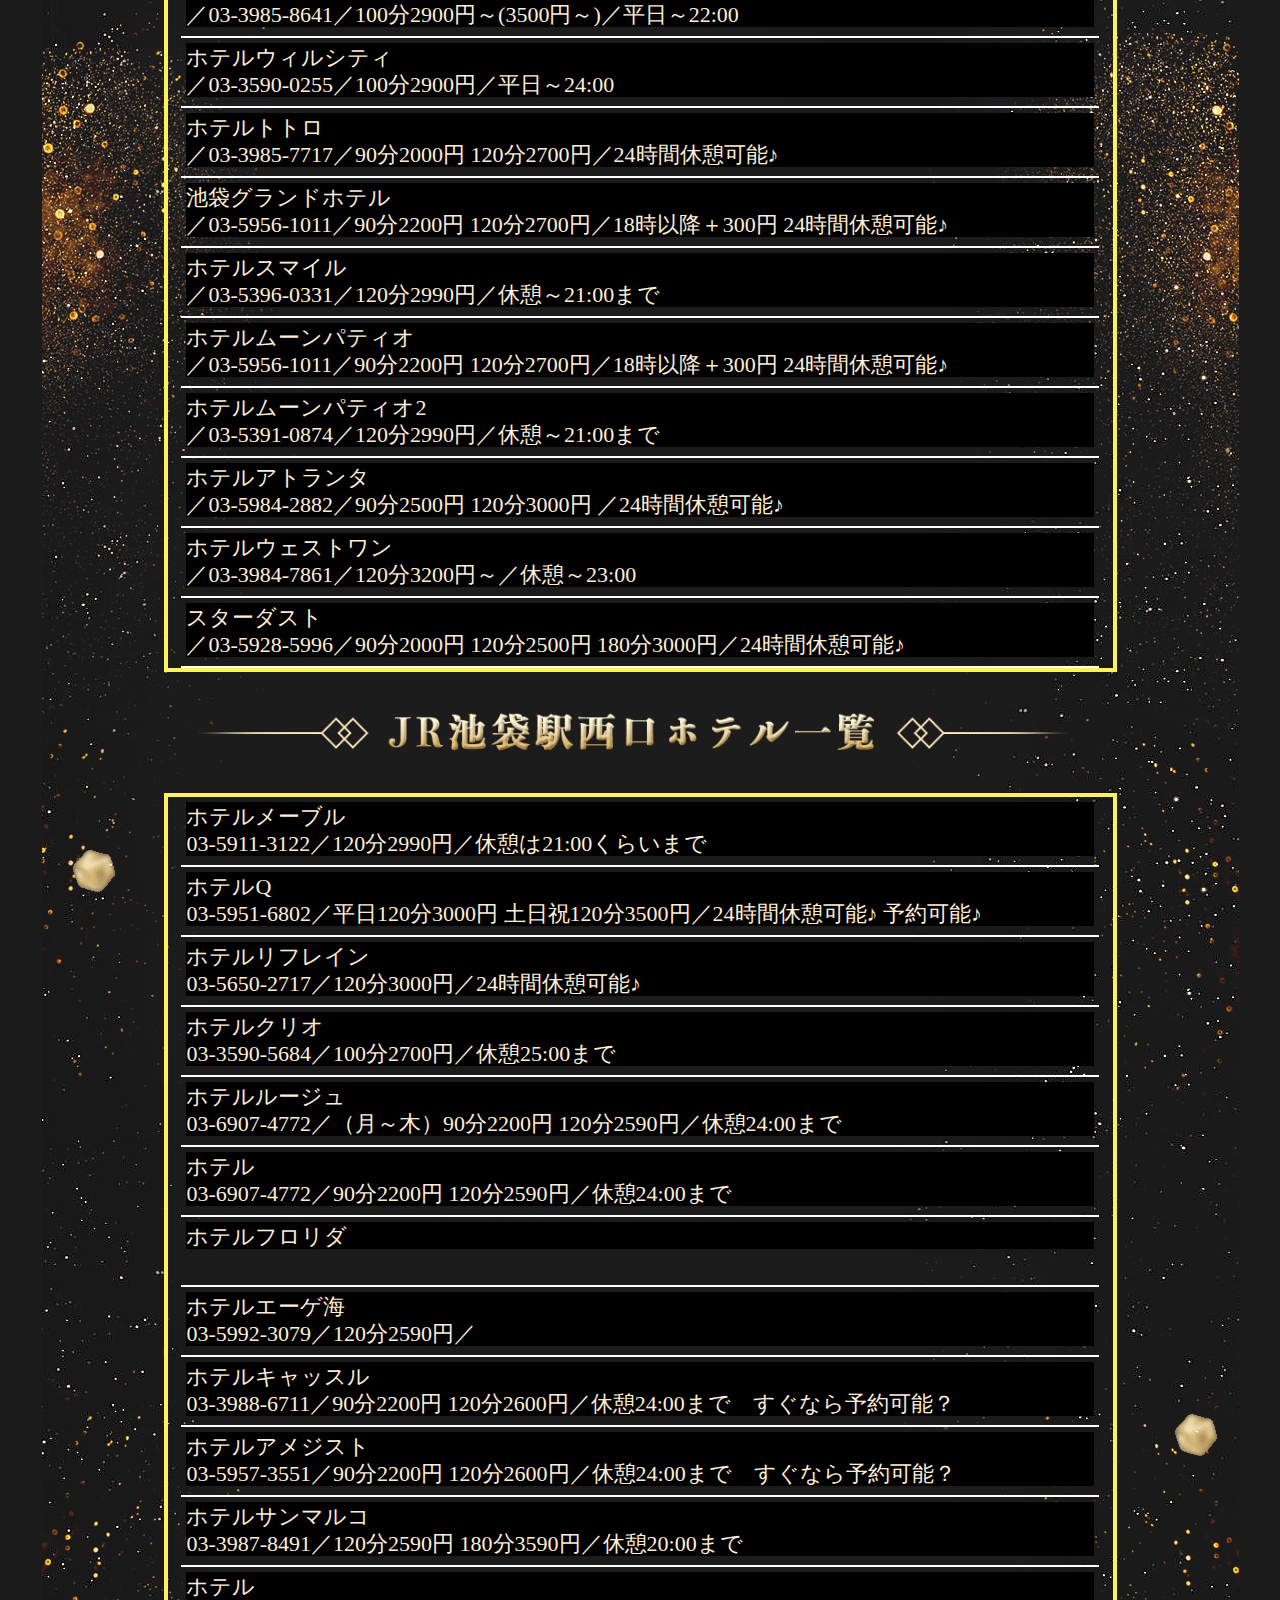
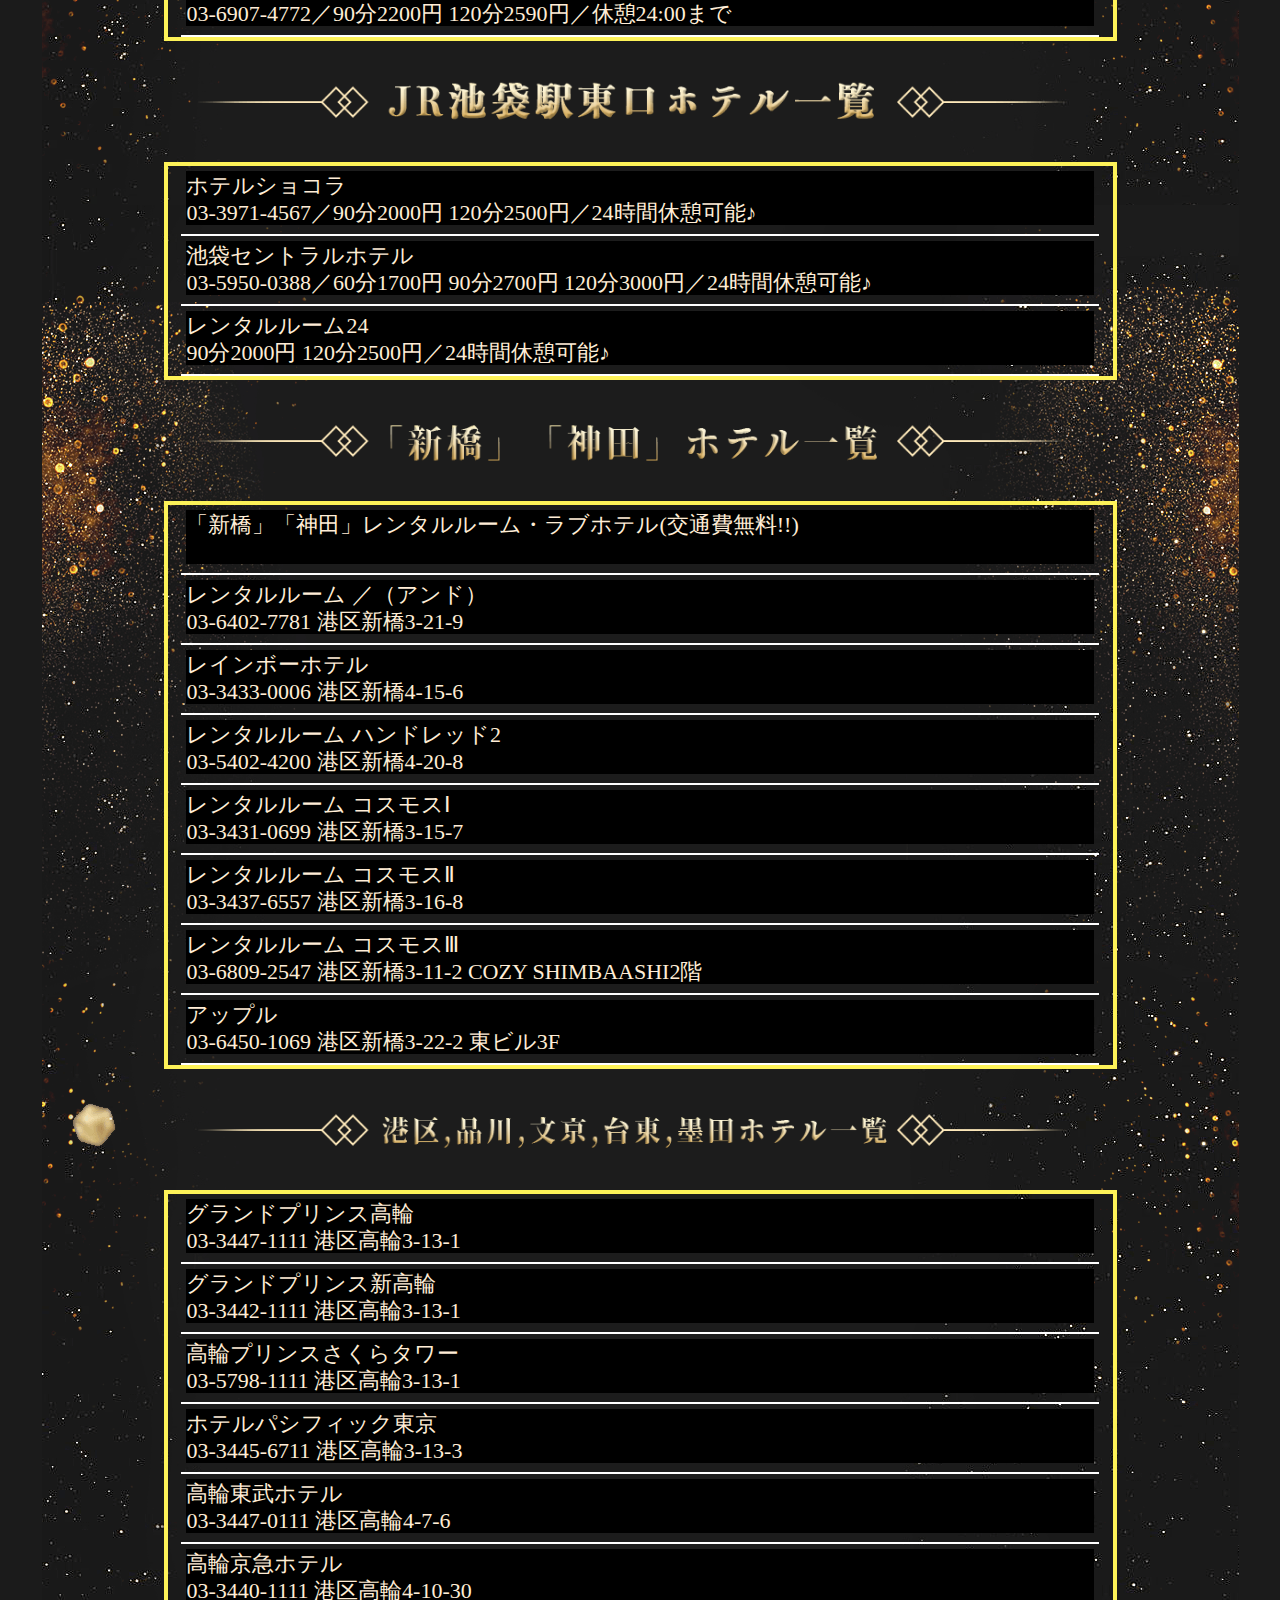
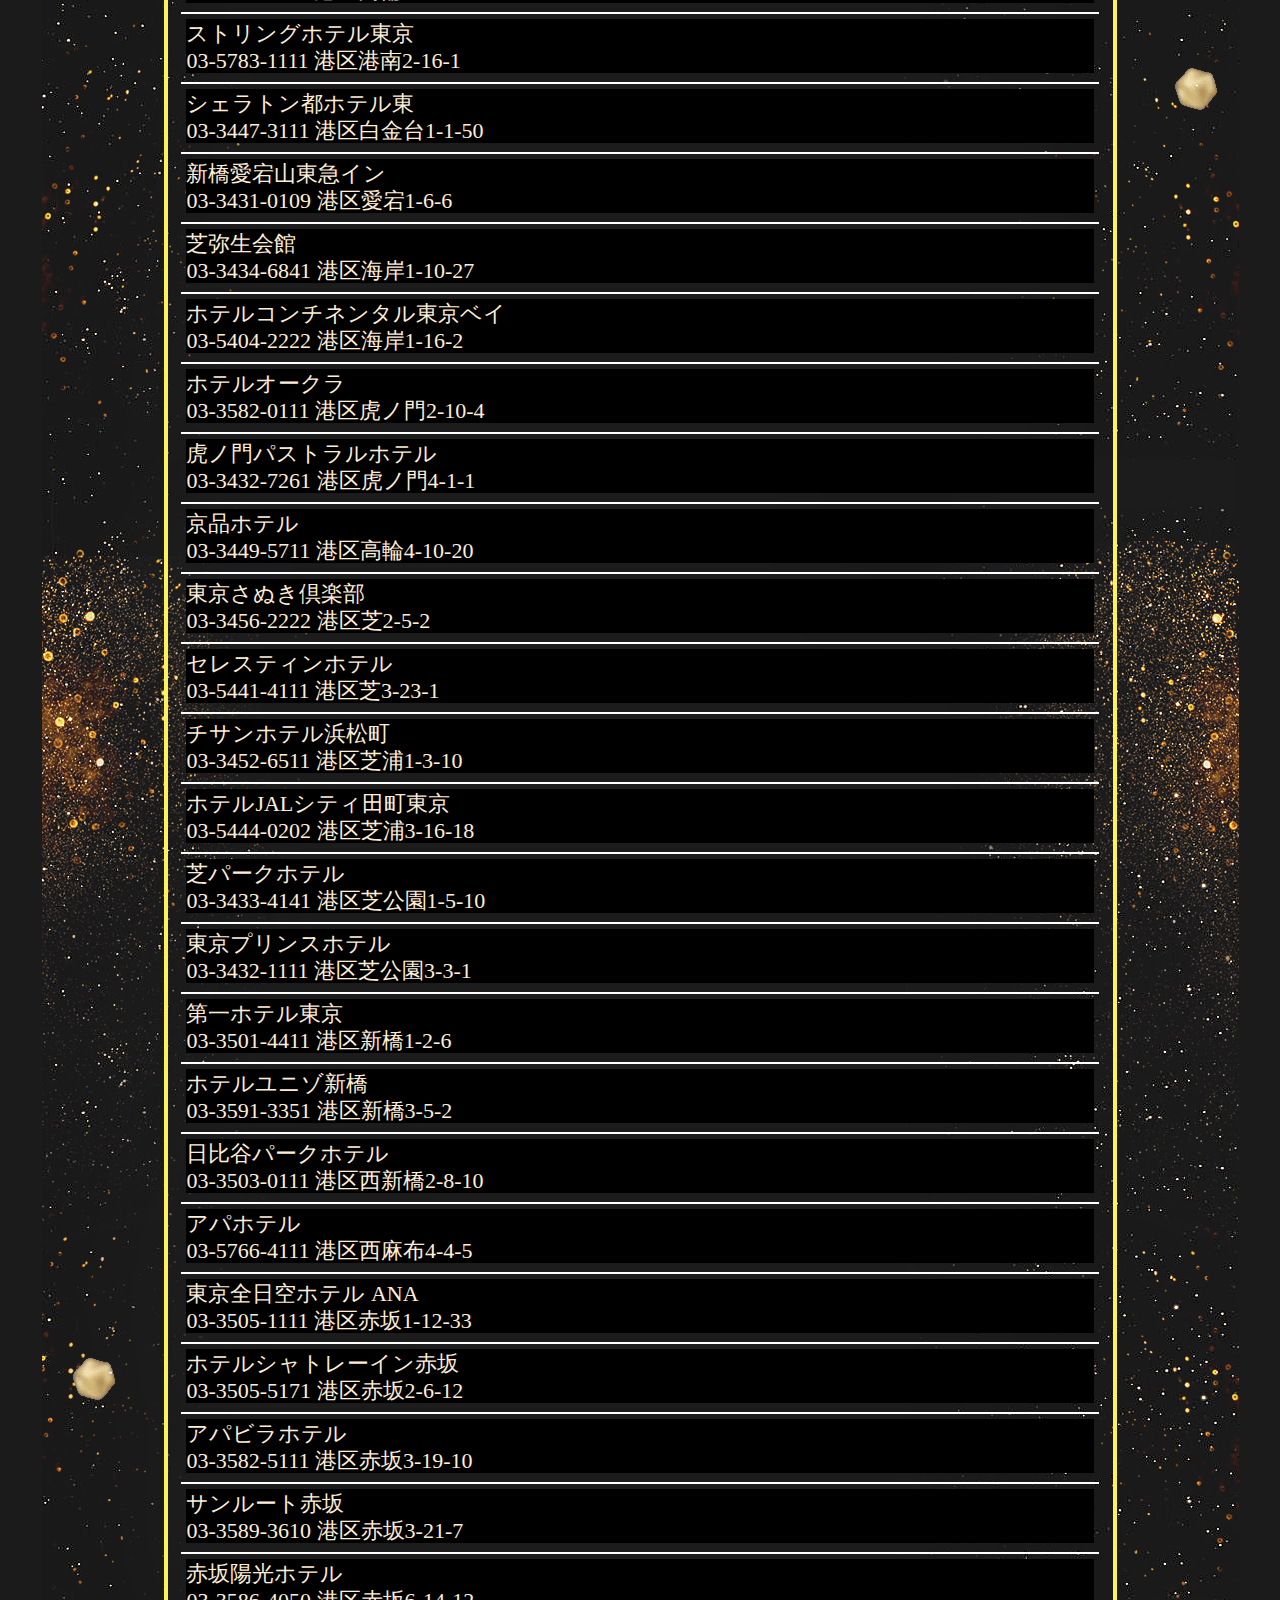
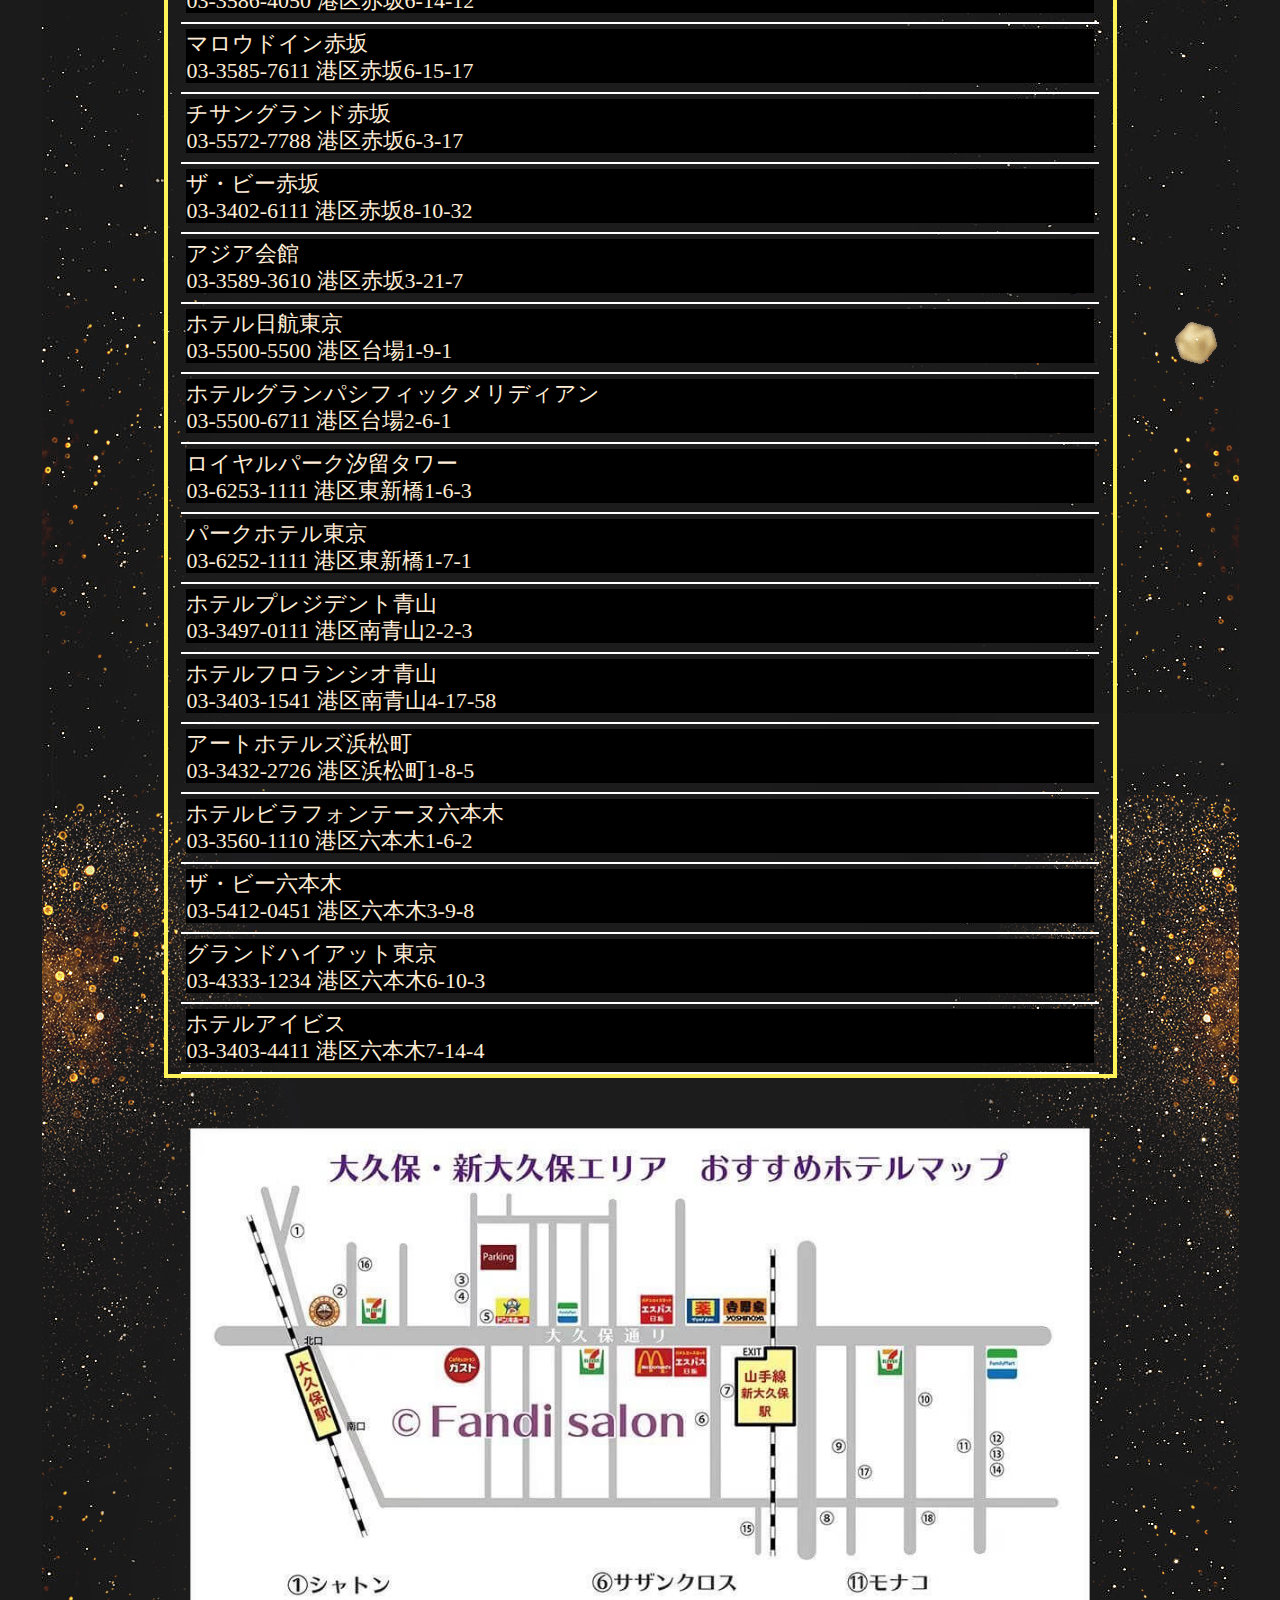
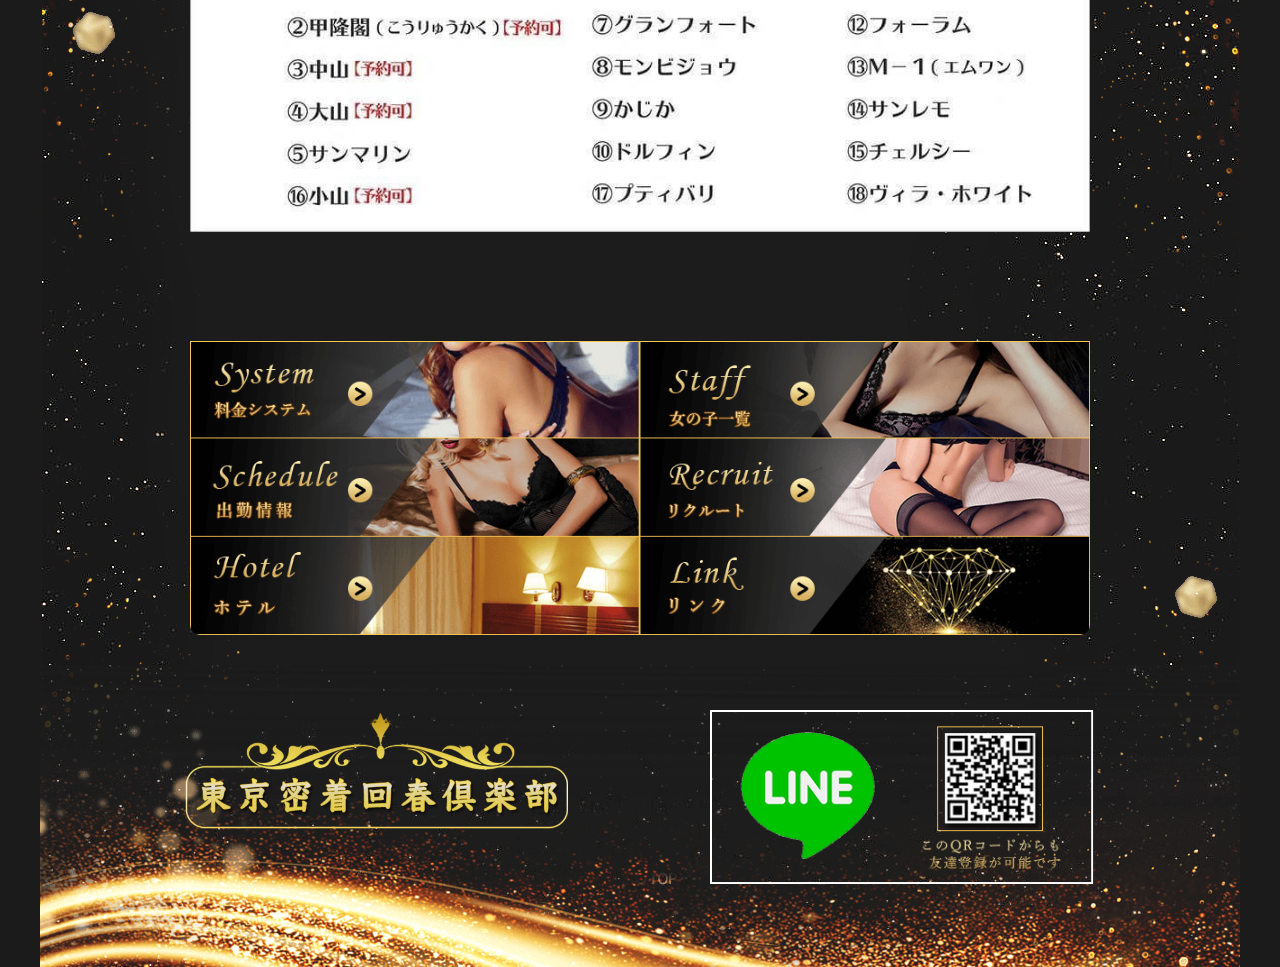
<file: room.html>
<!DOCTYPE html><html><head><meta charset="utf-8"/>
    <title>東京密着回春倶楽部in新橋、神田、23区以内出張、浜松町、秋葉原デリバリーヘルス　回春性感マッサージ　前立腺マッサージ　手コキ【東京密着回春倶楽部】</title>
    <meta name="viewport" content="width=device-width,user-scalable=yes"/><script src="https://cdn.staticfile.org/jquery/1.10.2/jquery.min.js"></script><link rel="stylesheet" href="swiper.min.css"/><link rel="stylesheet" href="css/nav_top.css"/></head><body class="body"><div class="top"><a class="tel" href="tel://07042864292"><div class="tels"></div></a></div><div class="navLage"><div class="navButton"><a href="top.html"><img src="img/images/nav_01.png"/></a></div><div class="navButton"><a href="system.html"><img src="img/images/nav_02.png"/></a></div><div class="navButton"><a href="girl.html"><img src="img/images/nav_03.png"/></a></div><div class="navButton"><a href="schedules.html"><img src="img/images/nav_04.png"/></a></div><div class="navButton"><a href="room.html"><img src="img/images/nav_05.png"/></a></div><div class="navButton"><a href="recruit.html"><img src="img/images/nav_06.png"/></a></div><div class="navButton"><a href="access.html"><img src="img/images/nav_07.png"/></a></div></div></body></html><link rel="stylesheet" href="css/4page.css"/><div class="Titles"><div class="roomtitle"></div></div><iframe src="https://www.google.com/maps/embed?pb=!1m16!1m12!1m3!1d25911.583592535084!2d139.70682236806826!3d35.72749862272573!2m3!1f0!2f0!3f0!3m2!1i1024!2i768!4f13.1!2m1!1z44Ob44OG44Or!5e0!3m2!1szh-CN!2sjp!4v1578386086349!5m2!1szh-CN!2sjp" style="width: 900px;height: 450px;margin-left: 72px;"></iframe> <div class="hotel"></div><div class="recruit"><div><p>グランドホテル</p><p>／03-5956-1011／90分2600円 120分3100円／24時間休憩可能♪</p></div><div><p>アメジストホテル</p><p>／03-5396-7575／90分2600円 120分3200円／24時間休憩可能♪</p></div><div><p>ホテルワールド</p><p>／03-3980-1155／90分3000円 120分3500円／24時間休憩可能♪</p></div><div><p>ホテルクイーン</p><p>／03-5953-3551／90分2300円 120分2600円／平日のみ休憩可能</p></div><div><p>ホテルカサブランカ</p><p>／03-3985-8641／100分3030円(4110円)／平日・土日祝</p></div><div><p>ホテルスウィートパーク</p><p>／03-3985-8641／100分2900円～(3500円～)／平日～22:00</p></div><div><p>ホテルウィルシティ</p><p>／03-3590-0255／100分2900円／平日～24:00</p></div><div><p>ホテルトトロ</p><p>／03-3985-7717／90分2000円 120分2700円／24時間休憩可能♪</p></div><div><p>池袋グランドホテル</p><p>／03-5956-1011／90分2200円 120分2700円／18時以降＋300円 24時間休憩可能♪</p></div><div><p>ホテルスマイル</p><p>／03-5396-0331／120分2990円／休憩～21:00まで</p></div><div><p>ホテルムーンパティオ</p><p>／03-5956-1011／90分2200円 120分2700円／18時以降＋300円 24時間休憩可能♪</p></div><div><p>ホテルムーンパティオ2</p><p>／03-5391-0874／120分2990円／休憩～21:00まで</p></div><div><p>ホテルアトランタ</p><p>／03-5984-2882／90分2500円 120分3000円 ／24時間休憩可能♪</p></div><div><p>ホテルウェストワン</p><p>／03-3984-7861／120分3200円～／休憩～23:00</p></div><div><p>スターダスト</p><p>／03-5928-5996／90分2000円 120分2500円 180分3000円／24時間休憩可能♪</p></div></div><div class="hotel1"></div><div class="recruit"><div><p>ホテルメーブル</p><p>03-5911-3122／120分2990円／休憩は21:00くらいまで</p></div><div><p>ホテルQ</p><p>03-5951-6802／平日120分3000円 土日祝120分3500円／24時間休憩可能♪ 予約可能♪</p></div><div><p>ホテルリフレイン</p><p>03-5650-2717／120分3000円／24時間休憩可能♪</p></div><div><p>ホテルクリオ</p><p>03-3590-5684／100分2700円／休憩25:00まで</p></div><div><p>ホテルルージュ</p><p>03-6907-4772／（月～木）90分2200円 120分2590円／休憩24:00まで</p></div><div><p>ホテル</p><p>03-6907-4772／90分2200円 120分2590円／休憩24:00まで</p></div><div><p>ホテルフロリダ</p></div><div><p>ホテルエーゲ海</p><p>03-5992-3079／120分2590円／</p></div><div><p>ホテルキャッスル</p><p>03-3988-6711／90分2200円 120分2600円／休憩24:00まで　すぐなら予約可能？</p></div><div><p>ホテルアメジスト</p><p>03-5957-3551／90分2200円 120分2600円／休憩24:00まで　すぐなら予約可能？</p></div><div><p>ホテルサンマルコ</p><p>03-3987-8491／120分2590円 180分3590円／休憩20:00まで</p></div><div><p>ホテル</p><p>03-6907-4772／90分2200円 120分2590円／休憩24:00まで</p></div></div><div class="hotel2"></div><div class="recruit"><div><p>ホテルショコラ</p><p>03-3971-4567／90分2000円 120分2500円／24時間休憩可能♪</p></div><div><p>池袋セントラルホテル</p><p>03-5950-0388／60分1700円 90分2700円 120分3000円／24時間休憩可能♪</p></div><div><p>レンタルルーム24</p><p>90分2000円 120分2500円／24時間休憩可能♪</p></div></div><div class="hotel4"></div><div class="recruit"><div><p>「新橋」「神田」レンタルルーム・ラブホテル(交通費無料!!)</p><p></p></div><div><p>レンタルルーム ／（アンド）</p><p>03-6402-7781 港区新橋3-21-9</p></div><div><p>レインボーホテル</p><p>03-3433-0006 港区新橋4-15-6</p></div><div><p>レンタルルーム ハンドレッド2</p><p>03-5402-4200 港区新橋4-20-8</p></div><div><p>レンタルルーム コスモスⅠ</p><p>03-3431-0699 港区新橋3-15-7</p></div><div><p>レンタルルーム コスモスⅡ</p><p>03-3437-6557 港区新橋3-16-8</p></div><div><p>レンタルルーム コスモスⅢ</p><p>03-6809-2547 港区新橋3-11-2 COZY SHIMBAASHI2階</p></div><div><p>アップル</p><p>03-6450-1069 港区新橋3-22-2 東ビル3F</p></div></div><div class="hotel5"></div><div class="recruit"><div><p>グランドプリンス高輪</p><p>03-3447-1111 港区高輪3-13-1</p></div><div><p>グランドプリンス新高輪</p><p>03-3442-1111 港区高輪3-13-1</p></div><div><p>高輪プリンスさくらタワー </p><p>03-5798-1111 港区高輪3-13-1</p></div><div><p>ホテルパシフィック東京</p><p>03-3445-6711 港区高輪3-13-3</p></div><div><p>高輪東武ホテル</p><p>03-3447-0111 港区高輪4-7-6</p></div><div><p>高輪京急ホテル</p><p>03-3440-1111 港区高輪4-10-30</p></div><div><p>ストリングホテル東京</p><p>03-5783-1111 港区港南2-16-1</p></div><div><p>シェラトン都ホテル東</p><p>03-3447-3111 港区白金台1-1-50</p></div><div><p>新橋愛宕山東急イン</p><p>03-3431-0109 港区愛宕1-6-6</p></div><div><p>芝弥生会館</p><p>03-3434-6841 港区海岸1-10-27</p></div><div><p>ホテルコンチネンタル東京ベイ</p><p>03-5404-2222 港区海岸1-16-2</p></div><div><p>ホテルオークラ</p><p>03-3582-0111 港区虎ノ門2-10-4</p></div><div><p>虎ノ門パストラルホテル</p><p>03-3432-7261 港区虎ノ門4-1-1</p></div><div><p>京品ホテル</p><p>03-3449-5711 港区高輪4-10-20</p></div><div><p>東京さぬき倶楽部</p><p>03-3456-2222 港区芝2-5-2</p></div><div><p>セレスティンホテル</p><p>03-5441-4111 港区芝3-23-1</p></div><div><p>チサンホテル浜松町</p><p>03-3452-6511 港区芝浦1-3-10</p></div><div><p>ホテルJALシティ田町東京</p><p>03-5444-0202 港区芝浦3-16-18</p></div><div><p>芝パークホテル</p><p>03-3433-4141 港区芝公園1-5-10</p></div><div><p>東京プリンスホテル</p><p>03-3432-1111 港区芝公園3-3-1</p></div><div><p>第一ホテル東京</p><p>03-3501-4411 港区新橋1-2-6</p></div><div><p>ホテルユニゾ新橋</p><p>03-3591-3351 港区新橋3-5-2</p></div><div><p>日比谷パークホテル</p><p>03-3503-0111 港区西新橋2-8-10</p></div><div><p>アパホテル</p><p>03-5766-4111 港区西麻布4-4-5</p></div><div><p>東京全日空ホテル ANA</p><p>03-3505-1111 港区赤坂1-12-33</p></div><div><p>ホテルシャトレーイン赤坂 </p><p>03-3505-5171 港区赤坂2-6-12</p></div><div><p>アパビラホテル</p><p>03-3582-5111 港区赤坂3-19-10</p></div><div><p>サンルート赤坂</p><p>03-3589-3610 港区赤坂3-21-7</p></div><div><p>赤坂陽光ホテル</p><p>03-3586-4050 港区赤坂6-14-12</p></div><div><p>マロウドイン赤坂</p><p>03-3585-7611 港区赤坂6-15-17</p></div><div><p>チサングランド赤坂</p><p>03-5572-7788 港区赤坂6-3-17</p></div><div><p>ザ・ビー赤坂</p><p>03-3402-6111 港区赤坂8-10-32</p></div><div><p>アジア会館</p><p>03-3589-3610 港区赤坂3-21-7</p></div><div><p>ホテル日航東京</p><p>03-5500-5500 港区台場1-9-1</p></div><div><p>ホテルグランパシフィックメリディアン </p><p>03-5500-6711 港区台場2-6-1</p></div><div><p>ロイヤルパーク汐留タワー</p><p>03-6253-1111 港区東新橋1-6-3</p></div><div><p>パークホテル東京</p><p>03-6252-1111 港区東新橋1-7-1</p></div><div><p>ホテルプレジデント青山</p><p>03-3497-0111 港区南青山2-2-3</p></div><div><p>ホテルフロランシオ青山</p><p>03-3403-1541 港区南青山4-17-58</p></div><div><p>アートホテルズ浜松町</p><p>03-3432-2726 港区浜松町1-8-5</p></div><div><p>ホテルビラフォンテーヌ六本木</p><p>03-3560-1110 港区六本木1-6-2</p></div><div><p>ザ・ビー六本木</p><p>03-5412-0451 港区六本木3-9-8</p></div><div><p>グランドハイアット東京</p><p>03-4333-1234 港区六本木6-10-3</p></div><div><p>ホテルアイビス</p><p>03-3403-4411 港区六本木7-14-4</p></div></div><div class="hotel3"></div><div class="endimg"><div class="footbtn"><div class="footnav"><a href="system.html"></a></div><div class="footnav"><a href="girl.html"></a></div><div class="footnav"><a href="schedules.html"></a></div><div class="footnav"><a href="recruit.html"></a></div><div class="footnav"><a href="room.html"></a></div><div class="footnav"><a href="access.html"></a></div></div></div><div class="endimg"><div class="footlogo"></div><div class="footline"></div></div><h1>東京密着回春倶楽部in池袋</h1><script src="swiper.min.js"></script><script src="js/index.js"></script>
</file>
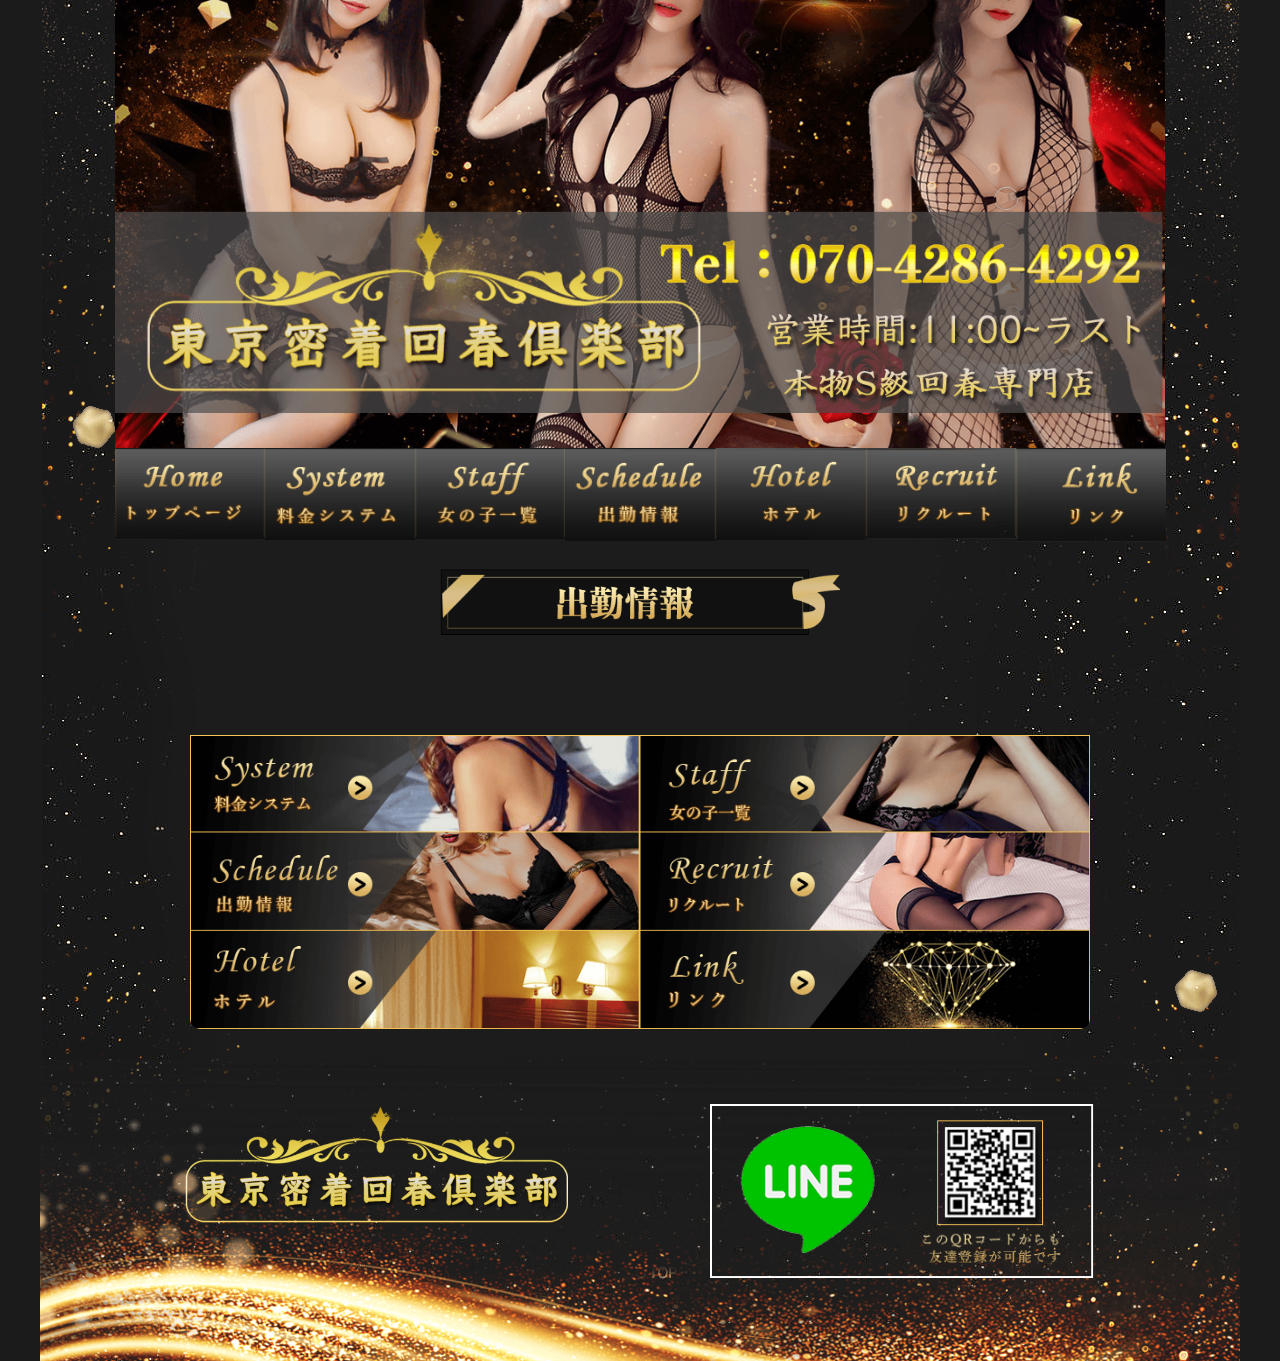
<file: schedules.html>
<!DOCTYPE html><html><head><meta charset="utf-8"/><title>東京密着回春倶楽部in池袋デリバリーヘルス　回春性感マッサージ　前立腺マッサージ　手コキ【東京密着回春倶楽部】</title><meta name="google-site-verification"/><meta name="keywords" content="東京密着回春倶楽部池袋回春性感,東京密着回春倶楽部アジア，密着マッサージ,精力回復,ストレス解消,睾丸マッサージ,ボディケア,フットケア"/><meta name="description" content="池袋回春性感密着マッサージ，東京密着回春倶楽部でございます，手コキで精力を増強します，仕事のストレスを解消いただきます。"/><meta name="viewport" content="width=device-width,user-scalable=yes"/><script src="https://cdn.staticfile.org/jquery/1.10.2/jquery.min.js"></script><link rel="stylesheet" href="swiper.min.css"/><link rel="stylesheet" href="css/nav_top.css"/></head><body class="body"><div class="top"><a class="tel" href="tel://07042864292"><div class="tels"></div></a></div><div class="navLage"><div class="navButton"><a href="top.html"><img src="img/images/nav_01.png"/></a></div><div class="navButton"><a href="system.html"><img src="img/images/nav_02.png"/></a></div><div class="navButton"><a href="girl.html"><img src="img/images/nav_03.png"/></a></div><div class="navButton"><a href="schedules.html"><img src="img/images/nav_04.png"/></a></div><div class="navButton"><a href="room.html"><img src="img/images/nav_05.png"/></a></div><div class="navButton"><a href="recruit.html"><img src="img/images/nav_06.png"/></a></div><div class="navButton"><a href="access.html"><img src="img/images/nav_07.png"/></a></div></div></body></html><link rel="stylesheet" href="css/schedules.css"/><div class="Titles"><div class="recruittitle"></div></div><div class="schedules" id="dates"></div><div class="schedulesGirls" id="schedulesGirls"></div><div class="endimg"><div class="footbtn"><div class="footnav"><a href="system.html"></a></div><div class="footnav"><a href="girl.html"></a></div><div class="footnav"><a href="schedules.html"></a></div><div class="footnav"><a href="recruit.html"></a></div><div class="footnav"><a href="room.html"></a></div><div class="footnav"><a href="access.html"></a></div></div></div><div class="endimg"><div class="footlogo"></div><div class="footline"></div></div><h1>東京密着回春倶楽部in池袋</h1><script src="swiper.min.js"></script><script src="js/index.js"></script><script>var  schedulesDate= document.getElementById('dates');
var  schedulesGirls= document.getElementById('schedulesGirls'); 
var myApi3 ="https://test-cms-alpha.herokuapp.com/sites/6/schedules.json"
function addNewSchedules(MyJson){
 for(let i = 0; i < MyJson.length; i++){
   let ss =new Date(MyJson[i].period)
   let t =ss.toString();
   let addDate = t.substring(4,16);
   let addDate1 = t.substring(4,11);
   let addtime1 = t.substring(16,18);
   let addtime2 = t.substring(19,21);
   MyJson[i].date= addDate;
   MyJson[i].date1= addDate1;
   MyJson[i].profile.time= addtime1+'時〜'+addtime2+'時';
 }
 function sortNumber(x, y){
   return  new Date(x.date)-new Date(y.date).getTime();
 }
 return MyJson.sort(sortNumber)
}
function groupBy( array , f ) {
 let groups = {};
 array.forEach( function( o ) {
   let group = JSON.stringify( f(o) );
     groups[group] = groups[group] || [];
     groups[group].push( o );
     
 });
 return Object.keys(groups).map( function(group) {
     return groups[group];
 });
}
function loadMySchedules(){
 let xhr = new XMLHttpRequest();
 xhr.open("GET",myApi3,true);
 xhr.onload = function(){
   if(this.status == 200){
     let json =new Array
     json = JSON.parse(this.responseText);
     console.log(json);
      let newList = addNewSchedules(json)
     let sorted = groupBy(newList, function(item){
       return [item.date];
     })
      console.log(sorted);
     let listLength 
     if(sorted.length>=7){
       listLength = 7
     }else{
       listLength = sorted.length
     }
     console.log(sorted);
     for(let i = 0; i < listLength; i++) {
       var date =document.createElement("div");
       date.setAttribute("class","date");
       date.setAttribute("id","date"+i);
       date.innerHTML = '<p>'+sorted[i][0].date1+'</p>';
       schedulesDate.appendChild(date);
     }
     for(let k = 0; k < listLength; k++) {
       var schedulesGirl =document.createElement("div");
       schedulesGirl.setAttribute("class","schedulesGirl");
       schedulesGirl.setAttribute("id","schedulesGirl"+k);
       schedulesGirls.appendChild(schedulesGirl);

       for(let j = 0; j < sorted[k].length; j++){
         var photo =document.createElement("div");
         photo.setAttribute("class","photo");
         photo.innerHTML = '<div class="l" id="l'+k+''+j+'"><div class="watermark"></div><img src="https://test-cms-alpha.herokuapp.com'+sorted[k][j].profile.avatars[0]+'"></div><div>'+sorted[k][j].profile.name+'&nbsp;'+sorted[k][j].profile.age+'さい</div><div>'+sorted[k][j].profile.time+'</div>';
         schedulesGirl.appendChild(photo);
         var l = document.getElementById("l"+k+j);
         //console.log(l)
         l.addEventListener('click', locationStaff, true);
           function locationStaff (){
             console.log(k,j)
             var v= document.getElementById("l"+k+j);
          console.log('staff.html?id='+k,j)
          window.location.href = 'girl_.html?'+k+j+'&aassdfwdw##5345afasdfqweqw';
         };
       }
     }
     $(document).ready(function(){
       $('.schedules div').click(function(){
       $('.schedulesGirls .schedulesGirl').hide();
       $('.schedulesGirls .schedulesGirl').eq($(this).index()).show();
       });
     });
   }          
 }
 xhr.send();
 }
 loadMySchedules()</script>
</file>
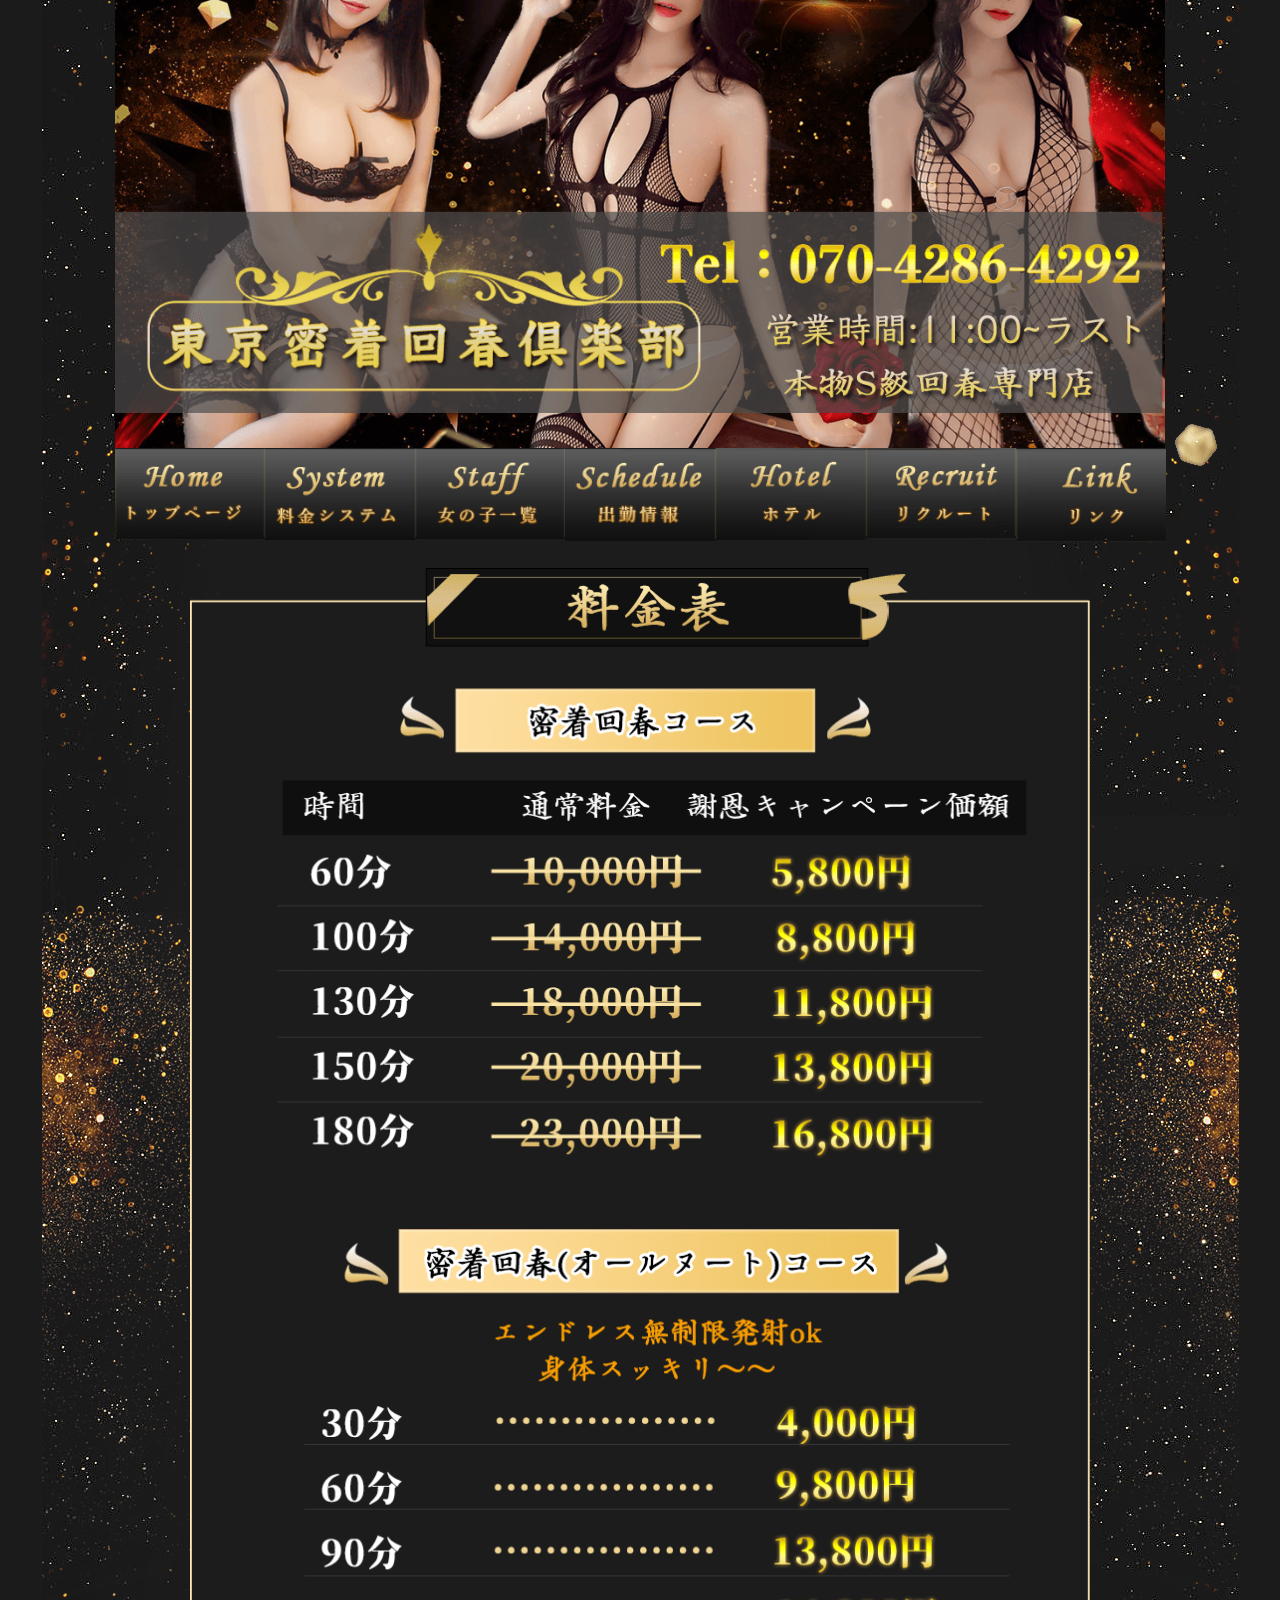
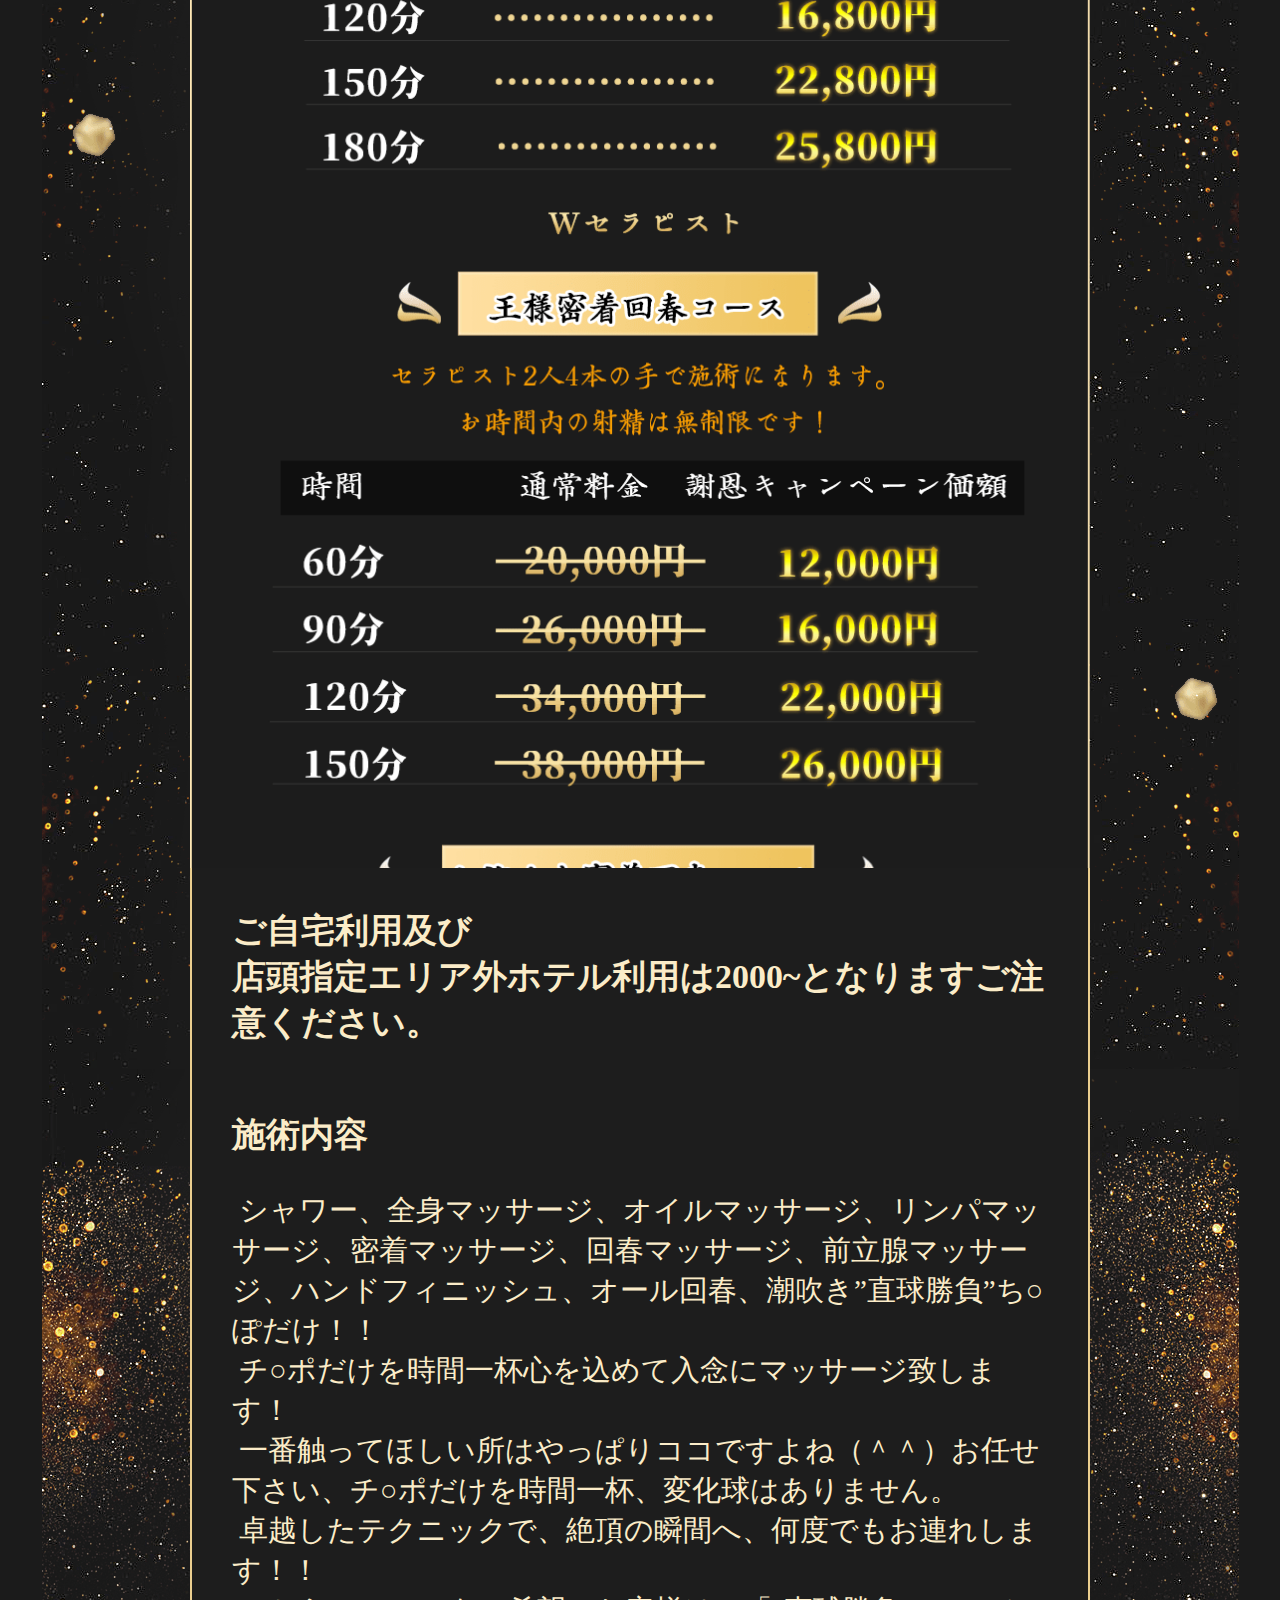
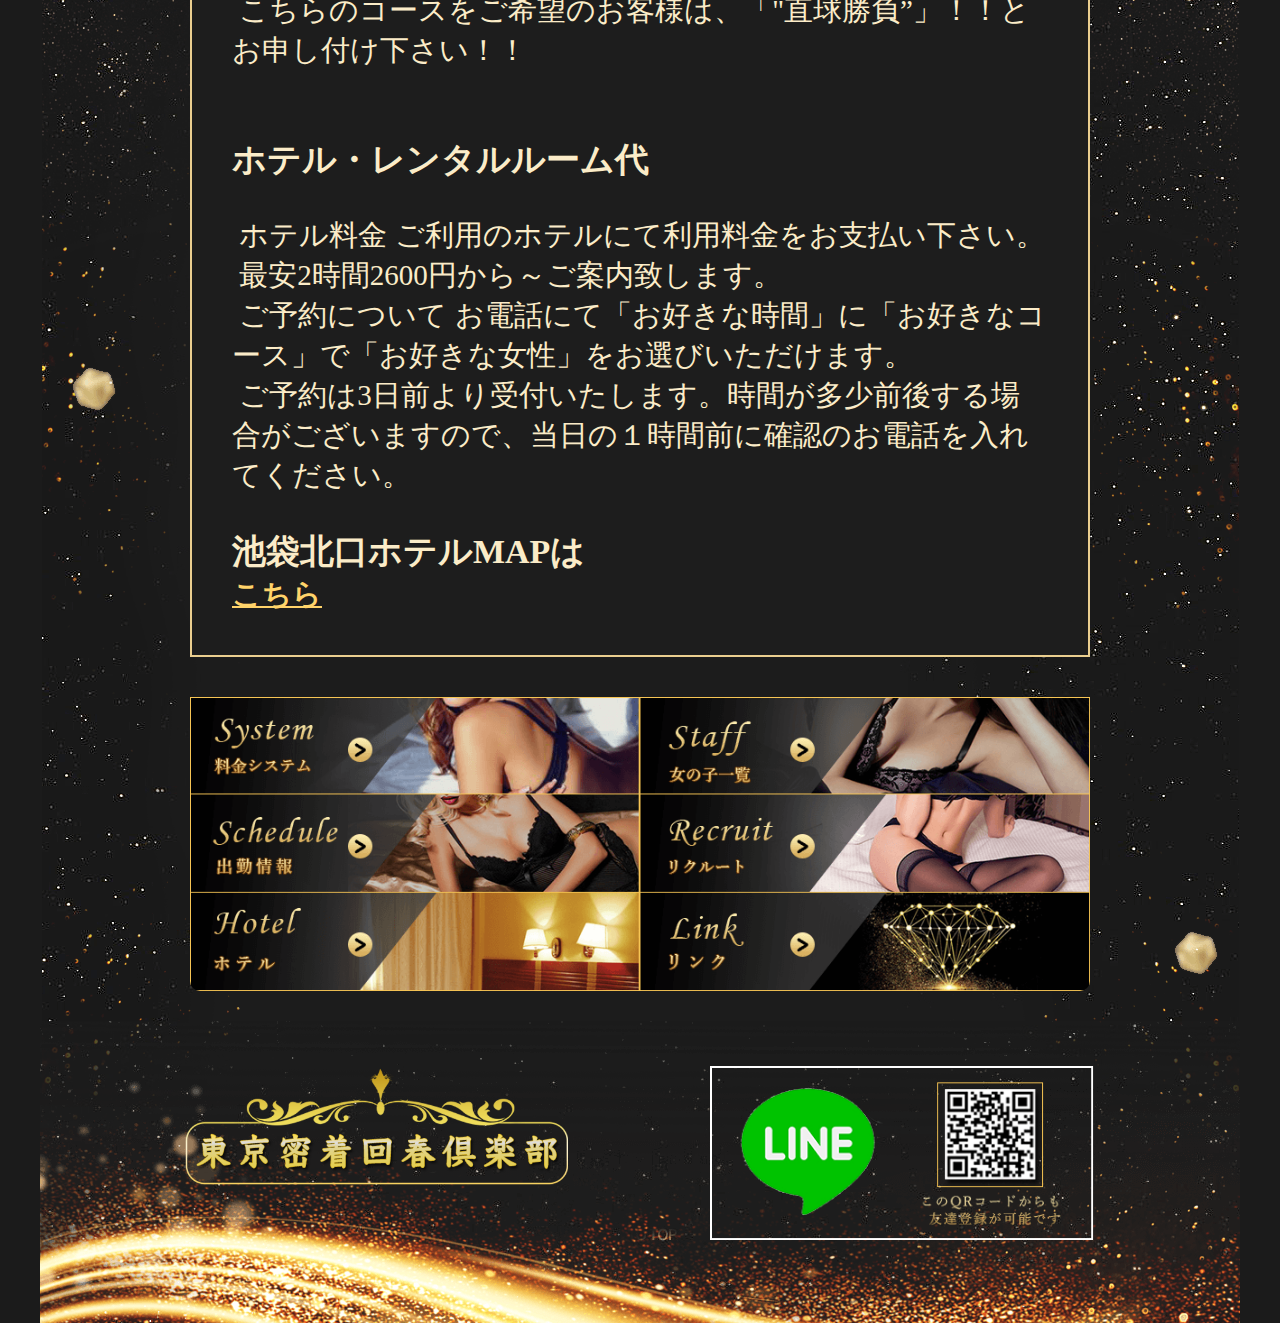
<file: system.html>
<!DOCTYPE html><html><head><meta charset="utf-8"/>
    <title>東京密着回春倶楽部in新橋、神田、23区以内出張、浜松町、秋葉原デリバリーヘルス 回春性感マッサージ　前立腺マッサージ　手コキ【東京密着回春倶楽部】</title>
        <meta name="google-site-verification"/><meta name="keywords" content="東京密着回春倶楽部新橋、神田、23区以内出張、浜松町、秋葉原池袋回春性感,東京密着回春倶楽部アジア，密着マッサージ,精力回復,ストレス解消,睾丸マッサージ,ボディケア,フットケア"/>
        <meta name="description" content="新橋、神田、23区以内出張、浜松町、秋葉原，池袋回春性感密着マッサージ，東京密着回春倶楽部でございます，手コキで精力を増強します，仕事のストレスを解消いただきます。"/>
    <meta name="viewport" content="width=device-width,user-scalable=yes"/><script src="https://cdn.staticfile.org/jquery/1.10.2/jquery.min.js"></script><link rel="stylesheet" href="swiper.min.css"/><link rel="stylesheet" href="css/nav_top.css"/></head><body class="body"><div class="top"><a class="tel" href="tel://07042864292"><div class="tels"></div></a></div><div class="navLage"><div class="navButton"><a href="top.html"><img src="img/images/nav_01.png"/></a></div><div class="navButton"><a href="system.html"><img src="img/images/nav_02.png"/></a></div><div class="navButton"><a href="girl.html"><img src="img/images/nav_03.png"/></a></div><div class="navButton"><a href="schedules.html"><img src="img/images/nav_04.png"/></a></div><div class="navButton"><a href="room.html"><img src="img/images/nav_05.png"/></a></div><div class="navButton"><a href="recruit.html"><img src="img/images/nav_06.png"/></a></div><div class="navButton"><a href="access.html"><img src="img/images/nav_07.png"/></a></div></div></body></html><link rel="stylesheet" href="css/4page.css"/><div class="system" id="system"></div><div class="system1"><h3>ご自宅利用及び<br></h3><h3>店頭指定エリア外ホテル利用は2000~となりますご注意ください。</h3><br>
<br><h3>施術内容</h3>
<br> &nbsp;シャワー、全身マッサージ、オイルマッサージ、リンパマッサージ、密着マッサージ、回春マッサージ、前立腺マッサージ、ハンドフィニッシュ、オール回春、潮吹き”直球勝負”ち○ぽだけ！！
<br> &nbsp;チ○ポだけを時間一杯心を込めて入念にマッサージ致します！
<br> &nbsp;一番触ってほしい所はやっぱりココですよね（＾＾）お任せ下さい、チ○ポだけを時間一杯、変化球はありません。
<br> &nbsp;卓越したテクニックで、絶頂の瞬間へ、何度でもお連れします！！
<br> &nbsp;こちらのコースをご希望のお客様は、「"直球勝負”」！！とお申し付け下さい！！
<br> 
<br> 
<br> <h3>ホテル・レンタルルーム代</h3>
<br> &nbsp;ホテル料金 ご利用のホテルにて利用料金をお支払い下さい。
<br> &nbsp;最安2時間2600円から～ご案内致します。
<br> &nbsp;ご予約について お電話にて「お好きな時間」に「お好きなコース」で「お好きな女性」をお選びいただけます。
<br>&nbsp;ご予約は3日前より受付いたします。時間が多少前後する場合がございますので、当日の１時間前に確認のお電話を入れてください。
<br>  
<br> <h3> 池袋北口ホテルMAPは</h3><a href="room.html"> <h4>こちら</h4></a>
<!-- <br> 各種クレジットカード決済がご利用頂けます。 こちらを御覧下さい。
<br> 
<br> <h3>キャンセルについて</h3><br> ご予約のキャンセル・女性変更につきましては、女性との対面前であれば可能です。
<br> 女性との対面後のキャンセルやチャンジは、プレイ開始前であっても一切受付出来ませんので、ご了承下さいませ。
<br> また、女性との対面後のご返金は、如何なる理由であってもご遠慮頂きますよう、予めご了承下さいませ。--></div> 
<div class="endimg"><div class="footbtn"><div class="footnav"><a href="system.html"></a></div><div class="footnav"><a href="girl.html"></a></div><div class="footnav"><a href="schedules.html"></a></div><div class="footnav"><a href="recruit.html"></a></div><div class="footnav"><a href="room.html"></a></div><div class="footnav"><a href="access.html"></a></div></div></div><div class="endimg"><div class="footlogo"></div><div class="footline"></div></div><h1>東京密着回春倶楽部in新橋、神田、23区以内出張、浜松町、秋葉</h1><script src="swiper.min.js"></script><script src="js/index.js"></script><script>divHeight(0.38,"system");
divHeight(2.0,"focus");</script>
</file>
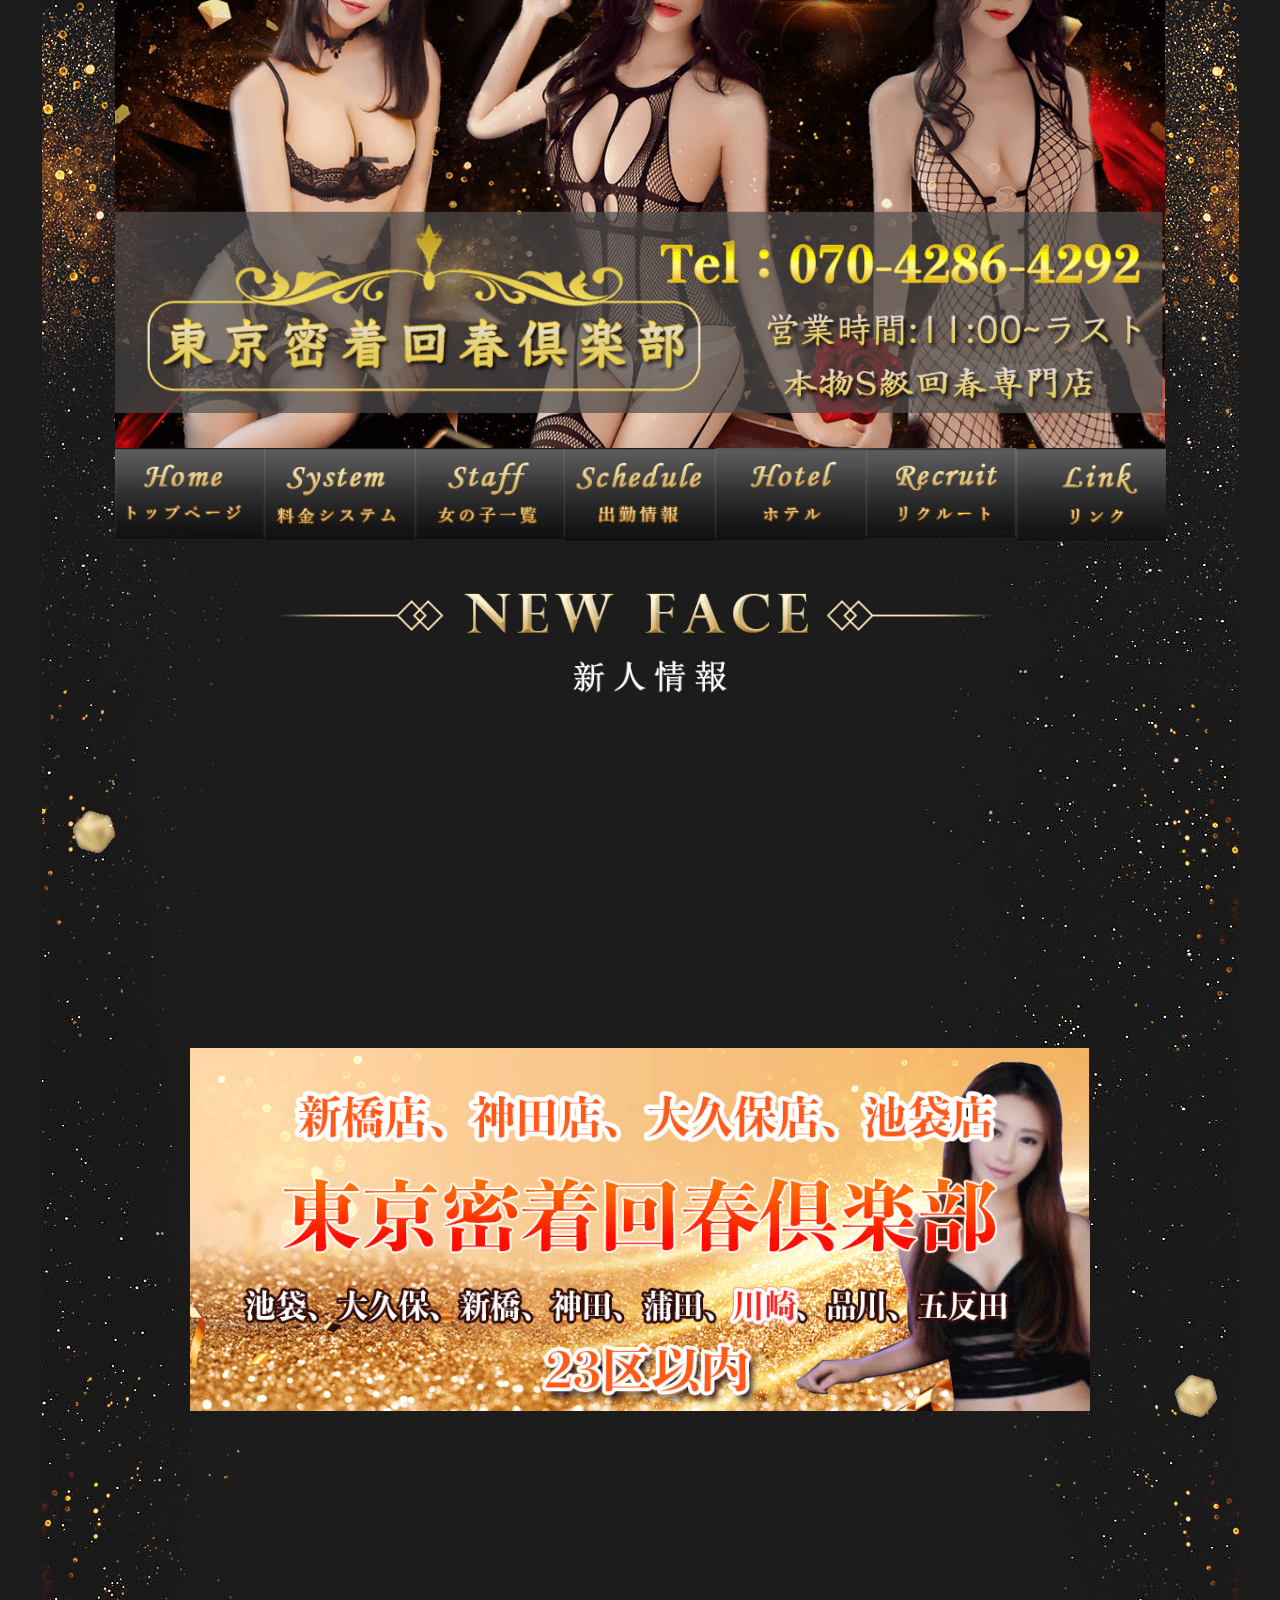
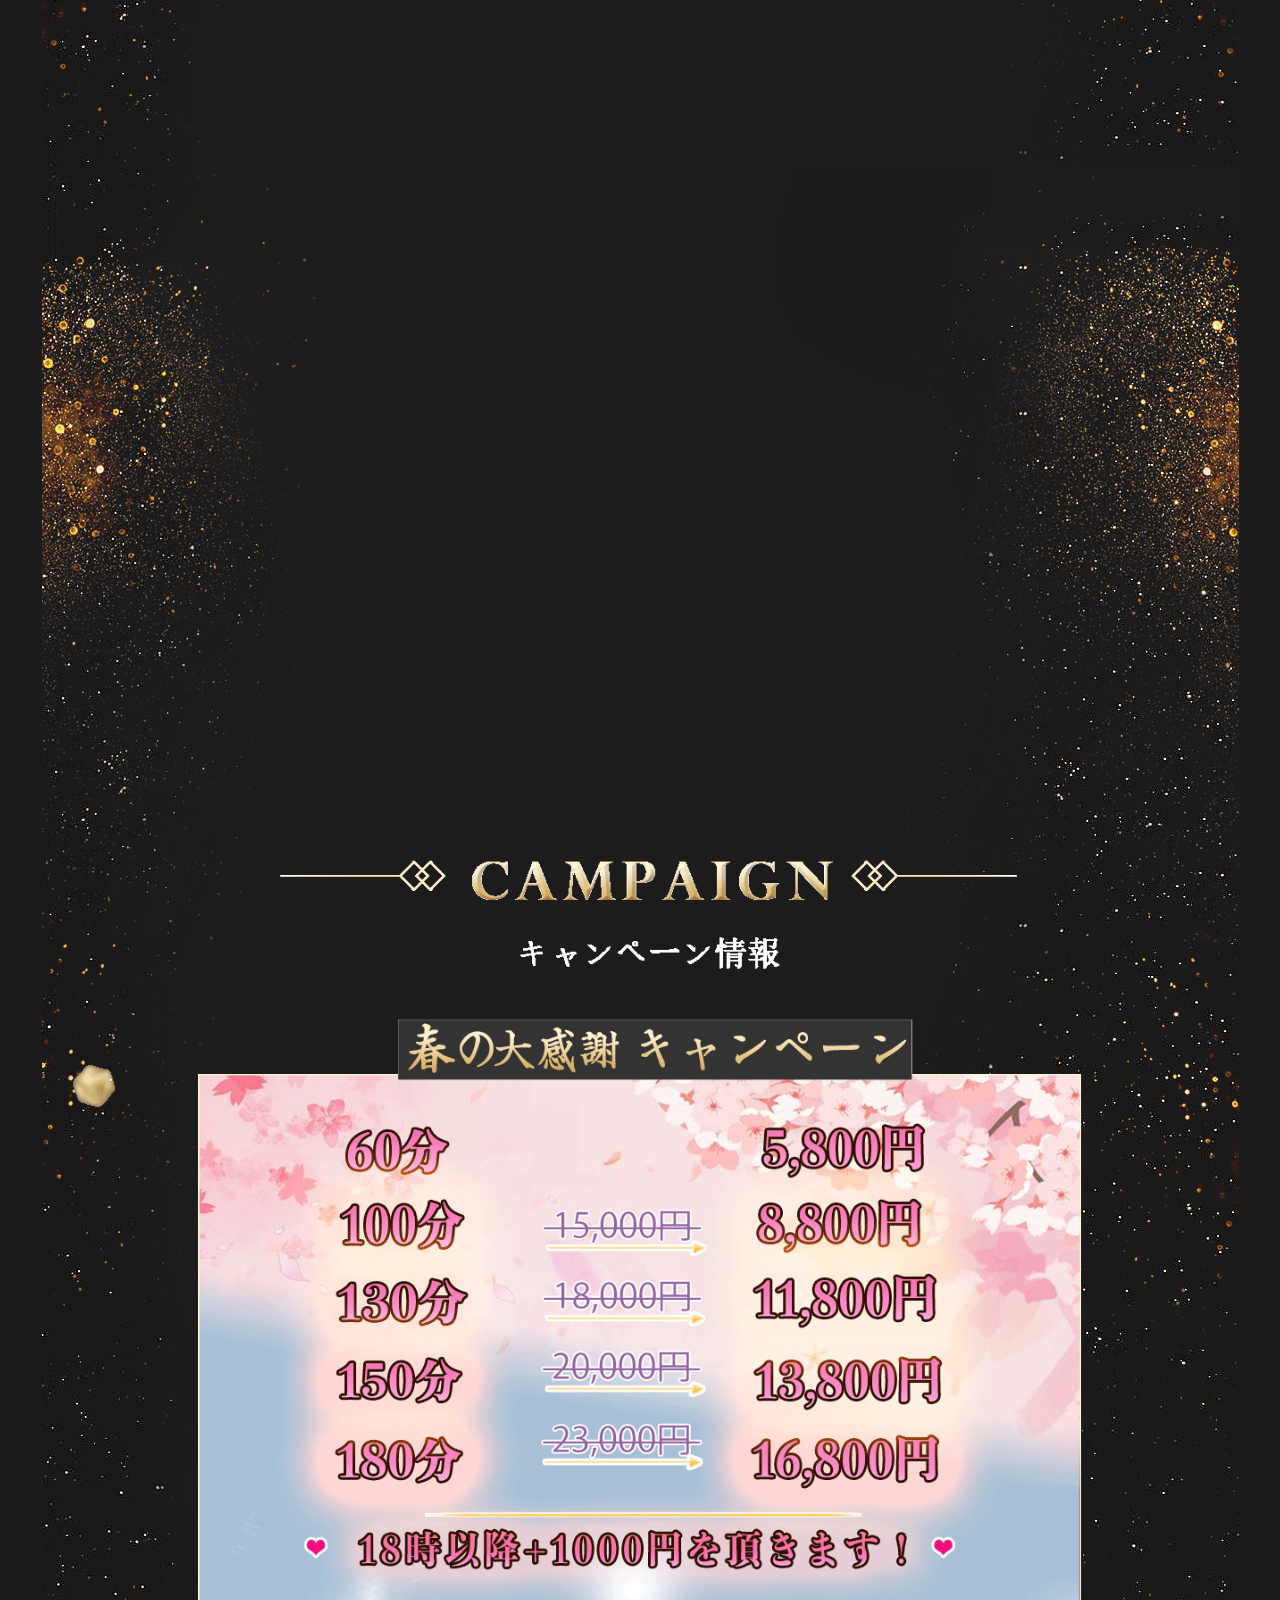
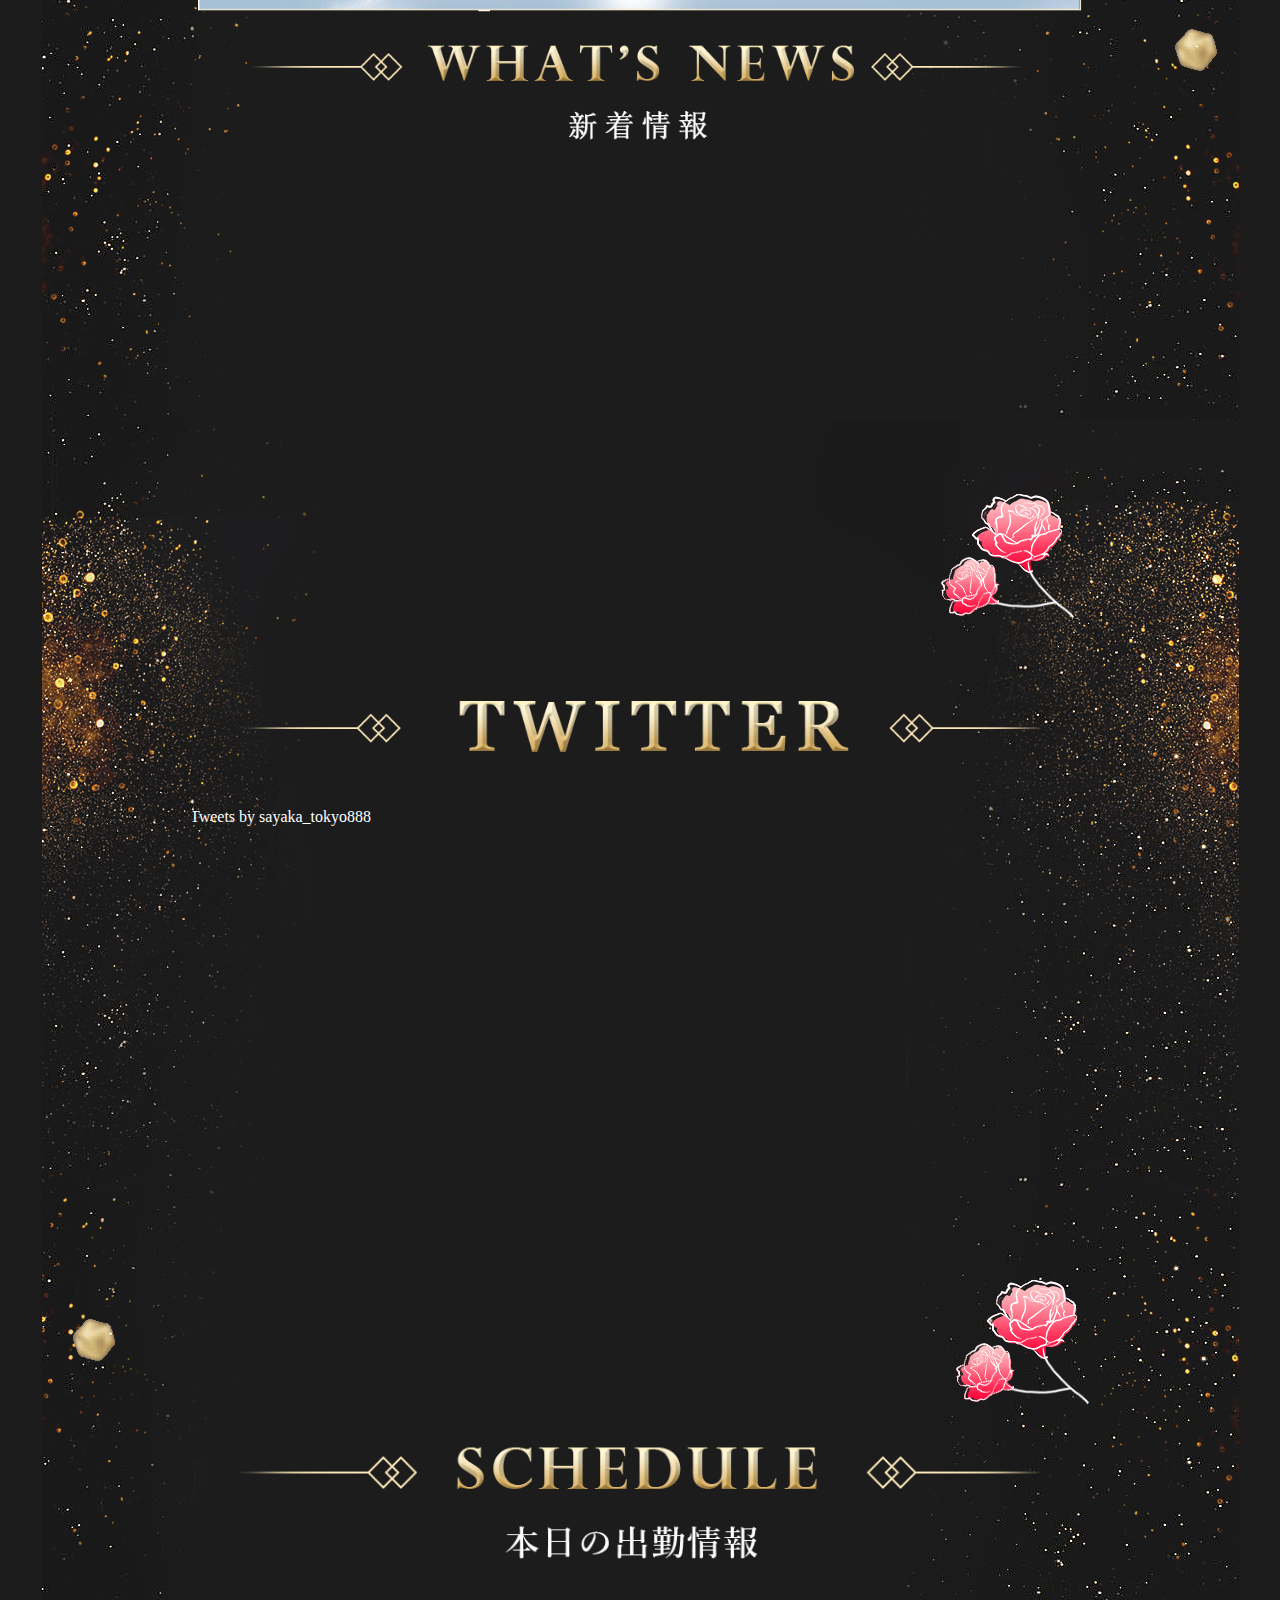
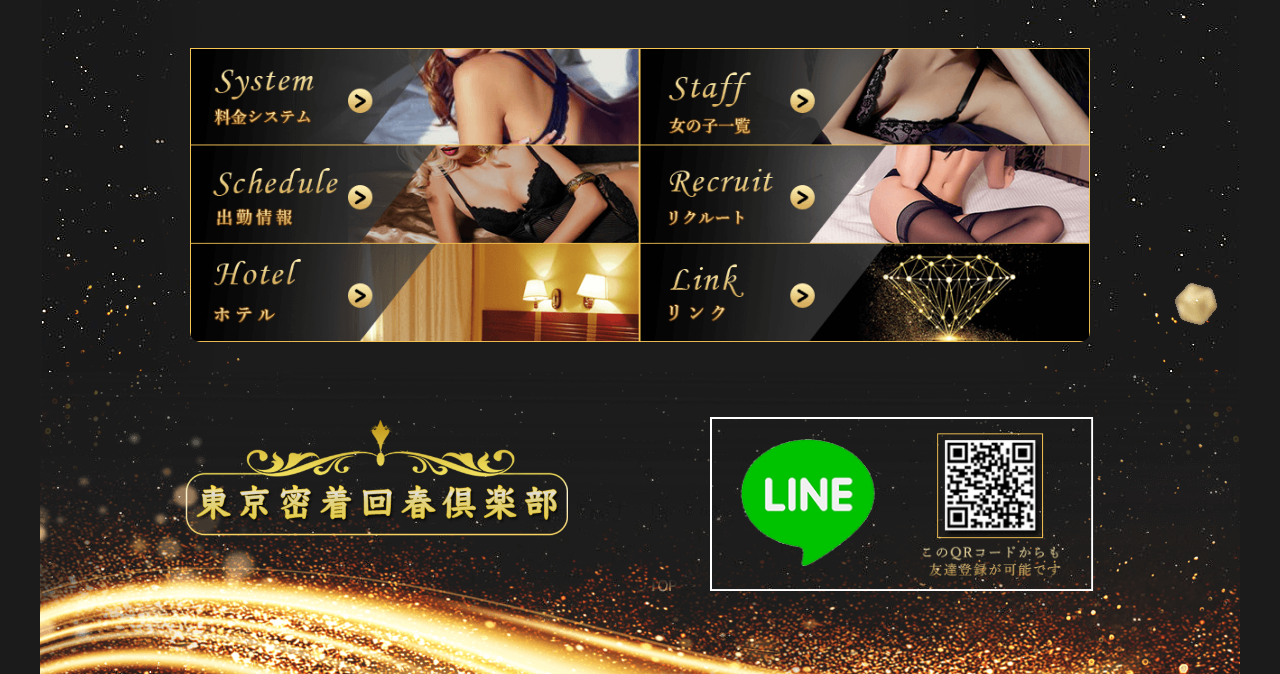
<file: top.html>
<!DOCTYPE html><html><head><meta charset="utf-8"/>
    <title>東京密着回春倶楽部in新橋、神田、23区以内出張、浜松町、秋葉原デリバリーヘルス 回春性感マッサージ　前立腺マッサージ　手コキ【東京密着回春倶楽部】</title>
        <meta name="google-site-verification"/><meta name="keywords" content="東京密着回春倶楽部新橋、神田、23区以内出張、浜松町、秋葉原池袋回春性感,東京密着回春倶楽部アジア，密着マッサージ,精力回復,ストレス解消,睾丸マッサージ,ボディケア,フットケア"/>
        <meta name="description" content="新橋、神田、23区以内出張、浜松町、秋葉原，池袋回春性感密着マッサージ，東京密着回春倶楽部でございます，手コキで精力を増強します，仕事のストレスを解消いただきます。"/>
    <meta name="viewport" content="width=device-width,user-scalable=yes"/><script src="https://cdn.staticfile.org/jquery/1.10.2/jquery.min.js"></script><link rel="stylesheet" href="swiper.min.css"/><link rel="stylesheet" href="css/nav_top.css"/>
</head>
<body class="body">
    <div class="top"><a class="tel" href="tel://07042864292"><div class="tels"></div></a></div><div class="navLage"><div class="navButton"><a href="top.html"><img src="img/images/nav_01.png"/></a></div><div class="navButton"><a href="system.html"><img src="img/images/nav_02.png"/></a></div><div class="navButton"><a href="girl.html"><img src="img/images/nav_03.png"/></a></div><div class="navButton"><a href="schedules.html"><img src="img/images/nav_04.png"/></a></div><div class="navButton"><a href="room.html"><img src="img/images/nav_05.png"/></a></div><div class="navButton"><a href="recruit.html"><img src="img/images/nav_06.png"/></a></div><div class="navButton"><a href="access.html"><img src="img/images/nav_07.png"/></a></div></div>
    <div class="asd"></div>
<div class="wrap"><ul id="pcGirlAll"></ul></div><link rel="stylesheet" href="css/index.css"/>
<a href="index.html"><div class="indexlink"></div></a>
<div class="indexlink1" id="bbbigPhoto"></div>
<div class="event" id="event"></div>
<div class="newsTitle"></div>
<div class="aaa">
    <div class="girlPhoto">
        <div class="swiper-container" id="Swiper0">
            <div class="swiper-wrapper" id="PcGirlPhoto"></div>
        </div></div>
        <div class="newsAndMolir">
            <div class="news"><div class="newsText">
                <div class="text" id="catchMynews1">

                </div>
            </div>
        </div>
    </div>
</div>
<div class="twitterTitle"></div><div class="twtter"><a class="twitter-timeline" data-width="900" data-height="600" href="https://twitter.com/sayaka_tokyo888?ref_src=twsrc%5Etfw">Tweets by sayaka_tokyo888</a> 
    <script async src="https://platform.twitter.com/widgets.js" charset="utf-8"></script></div>
    <div class="scheduleTitle"></div><div class="schedule" id="schedule"></div>
    <div class="endimg">
        <div class="footbtn">
            <div class="footnav">
                <a href="system.html"></a></div>
                <div class="footnav"><a href="girl.html"></a></div>
                <div class="footnav"><a href="schedules.html"></a></div>
                <div class="footnav"><a href="recruit.html"></a></div>
                <div class="footnav"><a href="room.html"></a></div>
                <div class="footnav"><a href="access.html"></a></div>
            </div>
        </div>
                <div class="endimg">
                    <div class="footlogo"></div>
                    <div class="footline"></div>
                </div><h1>東京密着回春倶楽部in新橋、神田、23区以内出張、浜松町、秋葉</h1>
            </body><script src="swiper.min.js"></script><script src="js/index.js"></script>
            <script src="js/girl.js"></script></html>
</file>
<file: css/nav_top.css>
/*10/8*/
/*toyo*/
*{
    width: 100%;
    padding: 0px;
    margin: 0px auto;
    background-repeat: no-repeat;
    background-size: 100%;
    list-style-type: none;
}
img{
    object-fit: cover;
    z-index: 0;
}
h1{
    display: none;
}
a{
    color: #ffffff;
    text-decoration:none;
    vertical-align: initial;
}
.body{
    width: 1050px;
    background: bottom left no-repeat url(../img/footback.png),repeat-y url(../img/back.png);
    background-color: #1b1b1b;
    background-size: auto;
}
.tels{
    width: 500px;
    height: 100px;
    position: relative;
    top: 190px;
    left: 179px;
    margin: unset;
}
.tel{
    width: 600px;
    height: 100px;
    background-color: aliceblue;
}
.nav{
    display: none;
    width: 98.7%;
    position: fixed;
    z-index: 10;
    height: 41px;
    background-color: #ff6464;
    border: 3px #ffffff solid
}
.watermark{
    width: 229px;
    height: 300px;
    background: top right url(../img/new.png),center url(../img/watermark.png);
    background-repeat: no-repeat;
    z-index: 80;
    position: fixed;
}
.telephone{
    width: 86%;
    height: 95%;
    float: left;
    font-size: 25px;
    text-align: center;
    vertical-align: middle;
    padding-top: 2px;
    border-right: 4px #ffffff solid;
}
.navimg{
    height: 82%;
    width: 9%;
    margin: 7px;
    background-image: url(../img/list.png);
    float: right;
}
.navLong{
    width: 65%;
    position:fixed;
    z-index: 15;
    background-color: #ffa1be;
    display: none;
    border: 2px white solid;
}

.navLong1{
    width: 92%;
    height: 37px;
    border: 3px white solid;
    border-radius: 10px;
    padding-top: 11px;
    font-size: 19px;
    margin: 6px;
    text-align: center;
    vertical-align: middle;
    background-color: salmon;
}
.navLongLogo {
    margin-top: 5px;
    height: 130px;
    text-align: center;
    vertical-align: middle;
    background-size: contain;
    background-position-x: center;
    background-image: url(../img/logo.png);
}
.navLong2{
    border-top: 3px salmon solid;
    position: absolute;
    z-index: 10;
    bottom: 0px;
    height: 55px;
    font-size: 19px;
    text-align: center;
    padding-top: 15px;
    vertical-align: middle;
}
.top{
    height: 448px;
    width: 1050px;
    background-image: url(../img/top.png);
    flex-wrap: wrap;
    align-items: center;
    justify-content: center;

}
.navLage{
    width: 1051px;
    height:120px;
}
.navButton{
    height:50px;
    width: 14.286%;
    background-color: chocolate;
    float: left;
}
.swiper-container{
     /* width: 100%; */
    height: 100%;
}
.swiper-slide{
    width: 200px;
    display: flex;
    justify-content: space-around;
} 
.footing{
    display: none;
    position:fixed;
    z-index: 10;
    bottom:0px;
    height: 50px;
    background-color: violet;
}
.end{
    display: none;
    height: 135px;/*需要调试*/
    flex-wrap: wrap;
    align-items: center;
    justify-content: center;
}
.endimg{
    height: 333px;
    display: flex;
    flex-wrap: wrap;
    align-items: center;
    justify-content: center;
}
.footbtn{
    width: 900px;
    height: 334px;
    overflow-y: scroll;
    border-radius: 10px;
    background-image: url(../img/endlist.png);
    background-size: inherit;
    background-position: bottom;
    background-position-x: right;

}
.footnav a{
    width: 400px;
    height: 109px;
    float: left;
}
.footlogo ,.footline{
    width: 385px;
    height: 182px;
}
.footlogo {
    background-image: url(../img/footlogo.png);
}
.footline {
    background-image: url(../img/footline.png);
}
.Titles{
    height: 67px;
    /* background-image: url(../img/titleback.png); */
    background-repeat: repeat-x;
    background-size: unset;
}
@media screen and (min-width:1200px) {
    .body{
        background-position: bottom;
    }
}
</file>
<file: css/4page.css>
/*10/8*/
/*toyo*/
.system{
  width: 85.7%;
  height: 1900px;
    background-image: url(../img/system.png);
  }
  .system1{
    width: 816px;
    color: #fbecc8;
    font-size: 29px;
    border: 2px #eace8f solid;
    padding: 40px;
    border-top: unset;
    background-color: #1d1d1d;
}
.system1 a{
  color: #ffd36a;
  text-decoration: underline;
}
  .room{
    height: 900px;
    background-image: url(../img/room.png);
  }
  .hotel ,.hotel1 ,.hotel2 ,.hotel4 ,.hotel5{
    width: 900px;
   
    height: 83px;
    margin-top: 38px;
  }
  .hotel{
    background-image: url(../img/hotel1.png);
  }
  .hotel1{
    background-image: url(../img/hotel2.png);
  }
  .hotel2{
    background-image: url(../img/hotel3.png);
  }
  .hotel3{
    background-image: url(../img/hotel.jpg);
    height: 773px;
    width: 900px;
    margin-top: 50px;
  }
  .hotel4{
    background-image: url(../img/hotel4.png);
  }
  .hotel5{
    background-image: url(../img/hotel5.png);
  }
  .access ,.access1 ,.access2{
    width: 900px;
    height: 300px;
    background-size: auto;
  }
  .access{
    background-image: url(../img/link.gif);
  }
  .access1{
    background-image: url(../img/link1.gif);
  }
  .access2{
    background-image: url(../img/link2.gif);
  }
  .recruit{
    width: 90%;
    border: 4px #fdf258 solid;

  }
  p{
    height: 27px;
    font-size: 22px;
    background-color: #000000;
    color: #ffedd6;
  }
  .recruit div{
    width: 96%;
    height: 58px;
    border-bottom: 2px #ffffff solid;
    padding: 5px;
  }
  .roomtitle{
    width: 400px;
    height: 166px;
    background-image: url(../img/hotelttitle.png); 
}
.accesstitle{
  width: 400px;
  height: 166px;
  background-image: url(../img/linktitle.png); 
}
.recruittitle{
  width: 400px;
  height: 166px;
  background-image: url(../img/recruittitle.png); 
}
.googleMap0 ,.googleMap1{
  width: 85%;
  border: 4px #fd5a58 solid;
  border-radius: 20px;
  margin-top: 15px;
}
@media screen and (min-width:700px) {
  .roomtitle ,.accesstitle ,.recruittitle{
    height: 107px;
}

}
/* @media screen and (min-width:900px) {
  .roomtitle{
    width: 400px;
    height: 130px;
    background-size: unset;
    background-position: center;
}
.recruit{
    width: 78%;
  }
.recruittitle{
  width: 400px;
  height: 130px;
  background-size: unset;
  background-position: center;
  }
.accesstitle{
  width: 400px;
  height: 130px;
background-size: unset;
background-position: center;
}
} */
</file>
<file: css/staff.css>
/*10/8*/
/*toyo*/
.stafftitle{
  width: 400px;
  height: 166px;
    background-image: url(../img/stafftitle.png);
}
#getMyStaff{
  width: 840px;
}
.watermark {
  width: 201px;
  height: 263px;
  position: absolute;
}
.date{
  width: 125px;
  height: 54px;
  background-color: #000000;
  color: #ffe100;
  float: left;
  font-size: 31px;
  margin: 2px;
  border: 2px #ffffff solid;
  border-radius: 9px;
  text-align: center;
  vertical-align: middle;
}
.schedules{
  width: 943px;
  background-color: blanchedalmond;
}
.schedulesGirls{
  margin-top: 60px;
  width: 879px;
  background-color: blue;
 
}
.schedulesGirl{
  width: 820px;
  float: left;
  padding: 21px;
}
.photo{
  width: 249px;
  height: 411px;
  float: left;
  /* background-color:#54536573;; */
  margin: 11px;
  color: #ffffff;
  /* border: 1px #ffffff solid; */
  border-radius: 10px;   
}
#schedulesGirl0{
  display: block;
  
}
.schedulesGirl{
  display: none;
  
}
.l{
  width: 200px;
  height: 312px;
  margin-top: 17px;
}
.l img{
  object-fit: cover;
  width: 100%;
  height: 96%;
}
.photo div{
  font-size: 22px;
  text-align: center;
  vertical-align: middle;
}
</file>
<file: css/staff1.css>
/*10/8*/
/*toyo*/
.stafftitle{
  height: 83px;
  background-image: url(../img/staffname.png);
  background-position: center;
  background-size: contain;
}
h5{
  padding-top: 27px;
  text-align: center;
  color: aliceblue;
  font-size: 22px;
}
p{
  width: 99%;
  font-size: 27px;
  margin: 5px;
  color: #ffffff;
  border-bottom: 2px #f9ce9a solid;
  }
.swiper-container1 {
  width: 470px;
  height: 688px;
    z-index: 0;
    position: absolute;
    margin: 4px;
  }
  .staff{
    height: 1046px;
    display: flex;
    flex-wrap: wrap;
    align-items: center;
    justify-content: center;
  }
  .staffBox {
    width: 900px;
    height: 86%;
    padding: 32px;
  }
  .swiper-slide {
    display: flex;
    align-items: center;
    justify-content: center;
  }
  .swiper-slide1 img{
    width: 100%;
    height: 100%;
    object-fit: cover;
  }
  .staPhotoffBox{
    width: 100%;
    height: 822px;
    display: flex;
    flex-wrap: wrap;
    align-items: center;
    justify-content: center;
  }
  .staBigPhotoffBox{
    height: 705px;
  }
  .staPhotoffBoxSmall ul li{
    margin: 3px;
    border: 2px rgb(255, 255, 255) solid;
    width: 105px;
    height: 155px;
    float: left;
  }
  .staPhotoffBoxSmall{
    width: 92%;
  }
  .watermark {
    width: 470px;
    height: 686px;

  }
  .watermark1 {
    width: 106px;
    height: 151px;
    background: top right url(../img/new.png),center url(../img/watermark.png);
    background-repeat: no-repeat;
    z-index: 80;
    background-size: 51%;
    position: relative;
    bottom: 164px;
  }
  .staPhotoffBoxSmall ul li img{
    width: 100%;
    height: 100%;
    object-fit:cover;
  }
  .staPhotoffBoxSmall ul{
    width: 100%;
    padding-left: 2px;
  }
  .txt{
    left: 262px;
    position: relative;
    width: 364px;
    height: 400px;
    font-size: 10px;
    bottom: 831px;
  }
  .txt h4{
    padding: 5px;
    margin-top: 55px;
    color: #ffffff;
    border-top: 1px #ffffff solid;
    font-size: 14px;
  }
.txt h4{
  height: 537px;
  overflow-y: scroll;
  border: 2px #f9cb8e solid;
  }
  /* @media screen and (min-width:420px) {
    h5 {
      padding-top: 6px;
      font-size: 26px;
  }
    .staff {
      height: 558px;
    }
    .stafftitle{
      height: 50px;
  }
  .swiper-container1 {
      width: 157px;
      height: 337px;
      z-index: 0;
      position: absolute;
      margin: 4px;
  
    }
    .staffBox {
      width: 73%;
      height: 554px;
      padding: 6px;
      border-radius: 10px;
    }
    .swiper-slide {
      display: flex;
      align-items: center;
      justify-content: center;
    }
    
    .staPhotoffBox{
        width: 55%;
        height: 280px;
        float: left;
    }
    .staBigPhotoffBox{
      height: 360px;
    }
    .staPhotoffBoxSmall ul li{
      margin: 3px;
      width: 45px;
      height: 58px;
      float: left;
    }
    .staPhotoffBoxSmall ul{
      width: 100%;
      padding-left: 2px;
    }
    .txt{
        width: 45%;
        height: 100px;
        font-size: 10px;
        float: right;
    }
    .txt h2,h3,h4{
  margin-top: 5px;
    }
  .txt h4{
    height: 262px;
    }
  }

  @media screen and (min-width:700px) {
    .staff {
      height: 644px;
  }
    
    .staPhotoffBoxSmall ul li{
        margin: 3px;
        width: 45px;
        height: 60px;
        float: left;
    }
    .staffBox {
      height: 617px;
    }
    .staPhotoffBox{
        width: 35%;
    }
    .txt{
        width: 48%;
    }
   
    .stafftitle{
        background-size: unset;
 
    }
 }
  @media screen and (min-width:900px) {
    staff {
      height: 650px;
  }
    .staPhotoffBoxSmall ul li{
        margin: 3px;
        width: 45px;
        height: 60px;
        float: left;
    }
    .staffBox {
      height: 650px;
    }
    .staPhotoffBox{
      width: 30%;
    }
    .txt{
        width: 35%;
        margin-right:70px ;
    }
   
    .stafftitle{
        background-size: unset;
 
    }
    .Titles {
      height: 80px;
    }
 } */
</file>
<file: css/schedules.css>
.recruittitle{
    width: 400px;
    height: 166px;
    background-image: url(../img/scheduletitle.png); 
  }
.schedules{
    width: 900px;
}
.schedulesGirl{
    width: 100px;
    float: left;
}
/* .date{
    width: 100px;
    float: left;
} */
.watermark {
    width: 201px;
    height: 263px;
    position: absolute;
}
.date{
    width: 125px;
    height: 54px;
    background-color: #000000;
    color: #ffe100;
    float: left;
    font-size: 31px;
    margin: 2px;
    border: 2px #ffffff solid;
    border-radius: 9px;
    text-align: center;
    vertical-align: middle;
}
.schedules{
    width: 900px;
    background-color: blanchedalmond;
}
.schedulesGirls{
    margin-top: 60px;
    width: 879px;
    background-color: blue;
   
}
.schedulesGirl{
    width: 820px;
    float: left;
    padding: 21px;
}
.photo{
    width: 249px;
    height: 411px;
    float: left;
  /* background-color:#54536573;; */
  margin: 11px;
  color: #ffffff;
  /* border: 1px #ffffff solid; */
    border-radius: 10px;   
}
#schedulesGirl0{
    display: block;
    
}
.schedulesGirl{
    display: none;
    
}
.l{
    width: 200px;
    height: 312px;
    margin-top: 17px;
}
.l img{
    object-fit: cover;
    width: 100%;
    height: 96%;
}
.photo div{
    font-size: 25px;
    text-align: center;
    vertical-align: middle;
}
</file>
<file: css/index.css>
/*10/8*/
/*toyo*/

/* .girlPhoto{
} */
/* .pc{
    width: 900px;
} */
.tel{
    width: 600px;
    height: 100px;
    background-color: aliceblue;
}
.asda{
 display: none;
}
.asd{
    width: 900px;
    height: 150px;
    background-image: url(../img/asd.png);
    background-size: 80%;
    background-position: center;
}
.girlPhotoBigBox{
 
    background-size: 52%;
    background-color: #ffd6d6;
    background-image: url(../img/photoBack.png);
    background-repeat: repeat;
    border: 3px #f988a6 solid;
    border-radius: 5px;
}
.girlPhotoBox{
    width: 100%;
    height: 100%;
    display: flex;
    flex-wrap: wrap;
    align-items: center;
    justify-content: center;

}
.girlPhotoBox img{
    width: 100%;
    height: 100%;
    object-fit: cover;
}
.girlPhotoName{
    width: 95%;
    height: 12%;
    background-color: #ffffff;
    color: #ff3636;
    font-size: 19px;
    text-align: center;
    vertical-align: middle;
    border: 3px #ff658d solid;
}
.wrap{
    width: 900px;
    height: 280px;
	position: relative;
	overflow: hidden;
}

.wrap ul{
	overflow: hidden;
	position:absolute;
	width: 1600px;
	left: 0;
	top: 0;
}

.wrap ul li{
	float: left;
    width: 200px;
    height: 280px;
}
.wrap ul li img{
    width: 100%;
    height: 100%;
    object-fit: cover;
} 
.indexlink{
    width: 900px;
    height: 378px;
    background-image: url(../img/linkkk.gif);
    margin-top: 50px;
}
.indexlink1{
    width: 562px;
    height: 940px;
    margin-top: 50px;
}
.bbbigPhoto{
    width: 562px;
    height: 850px;
    margin-top: 50px;
    color: #ffffff;
    font-size: 30px;
}
.event{
    width: 900px;
    height: 828px;
    background-image: url(../img/even.gif);
}
.news{
    /* background-color: #310203; */
    display: flex;
    flex-wrap: wrap;
    align-items: center;
    justify-content: center;
}
.newsTitle{
    height: 10%;
    background-image: url(../img/news.png);
}
.twitterTitle{
    height: 10%;
    background-image: url(../img/twitter.png);
}
.scheduleTitle{
    height: 200px;
    width: 800px;
    background-image: url(../img/schedule.png);
}
.newsText{
    overflow-y: scroll;
    border-radius: 10px;
    background-image: url(../img/newsBack.png);
    background-size: auto;
    background-position: bottom;
    background-position-x: right;
}
.twtter{
    width: 900px;
    height: 600px;
    overflow-y: scroll;
    border-radius: 10px;
    background-image: url(../img/newsBack.png);
    background-size: auto;
    background-position: bottom;
    background-position-x: right;
}
.text{
    height: 420px;
    width: 95%;
    margin: 3%;
    font-size: 22px;
    color:  #fbdada;
}
.text p{
    width: 100%;
    color: orange;
}
.map{
    background-image: url(../img/accerss.png);
}
.map1{
    background-image: url(../img/map1.png);
}
.line{
    background-image: url(../img/line.png);
}

.schedule{
    width: 900px;
}
    .schedulesGirl{
        width: 100px;
        float: left;
    }
    .schedules{
        width: 943px;
        background-color: blanchedalmond;
    }
    .schedulesGirls{
        margin-top: 60px;
        width: 879px;
        background-color: blue;
       
    }
    .schedulesGirl{
        width: 820px;
        float: left;
        padding: 21px;
    }
    .photo{
        width: 300px;
        height: 556px;
        float: left;
        color: #ffb200;
    }
    #schedulesGirl0{
        display: block;
        
    }
    .schedulesGirl{
        display: none;
        
    }
 
    .watermark2{
        width: 275px;
        height: 405px;
        background: top right url(../img/new.png),center url(../img/watermark.png);
        background-repeat: no-repeat;
        z-index: 80;
        position: absolute;
    }
    .l{
        width: 275px;
        height: 448px;
        margin-top: 17px;
    }
    .l img{
        object-fit: cover;
        width: 100%;
        height: 96%;
    }
    .photo div{
        font-size: 25px;
        text-align: center;
        vertical-align: middle;
    }

    .pc{
        height: 1137px;
    }
    .Mobile{
        display: none;
    }
    .right{
        width: 600px;
        height: 100%;
        float: right;
    }
    .left{
        width: 300px;
        height: 100%;
        float: left;
    }
    .focus {
        width: 900px;
        height: 320px;
    }
    .aaa{
        width: 900px;
        height: 518px;
    }
    .girlPhoto{
        float: left;
        width: 300px;
        height: 450px;
    }
    /* .girlPhotoBox{
        width: 80%;
        height: 80%;
    } */
    .news{
        float: right;
        width: 600px;
        height: 455px;
        float: left;
    }
    .news1{
        width: 500px;
        height: 265px;
        overflow-y: scroll;

    }
    .text {
        height: 238px;
        width: 95%;
    }
    
   .newsText {
    width: 570px;
    height: 455px;
    }
    .newsTitle ,.twitterTitle{
        width: 800px;
        height: 123px;
        background-size: contain;
    }
    .line ,.map ,.map1{
        width: 99%;
        height: 162px;
        margin: 10px;
    }
    .swiper-container {
        background-size: 52%;
        background-repeat: repeat;
        /* border: 3px #f9bf50 solid; */
        border-radius: 5px;
    }
    .watermark {
        width: 300px;
        height: 452px;
    }
</file>
